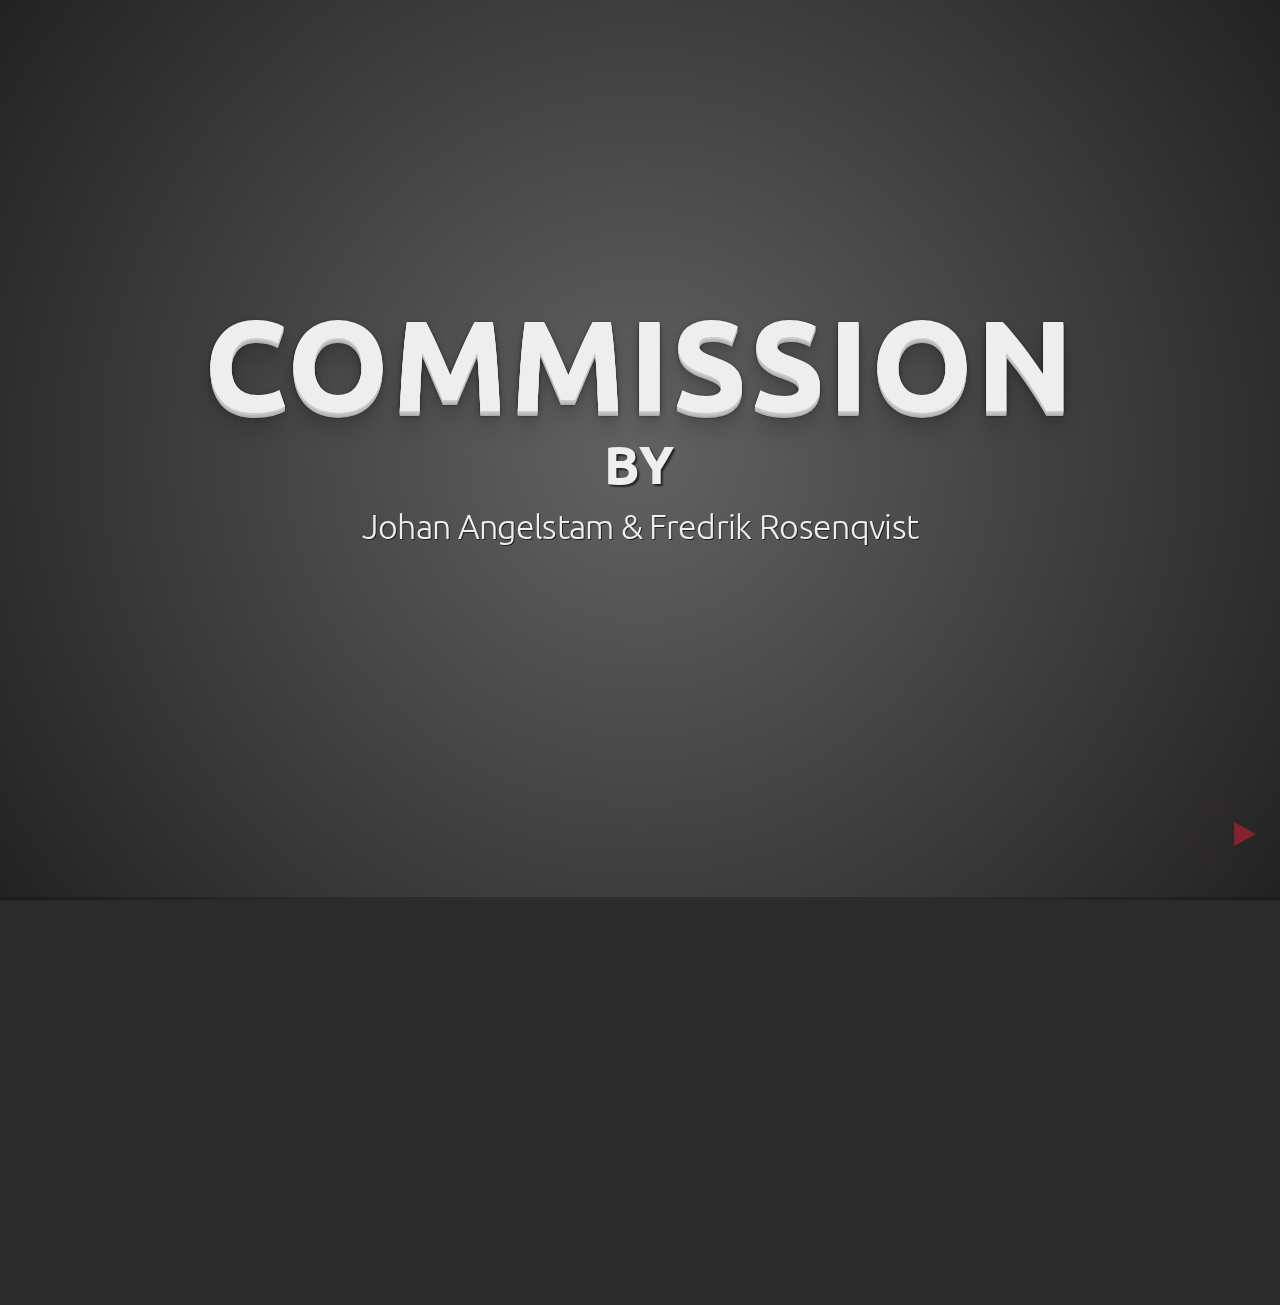
<file: index.html>
<!doctype html>
<html lang="en">

	<head>
		<meta charset="utf-8">

		<title>Commission</title>

		<meta name="description" content="A framework for easily creating beautiful presentations using HTML">
		<meta name="author" content="Johan Angelstam, Fredrik Rosenqvist">

		<meta name="apple-mobile-web-app-capable" content="yes" />
		<meta name="apple-mobile-web-app-status-bar-style" content="black-translucent" />

		<meta name="viewport" content="width=device-width, initial-scale=1.0, maximum-scale=1.0, user-scalable=no">

		<link rel="stylesheet" href="css/reveal.min.css">
		<link rel="stylesheet" href="css/theme/blood.css" id="theme">

		<!-- For syntax highlighting -->
		<link rel="stylesheet" href="lib/css/zenburn.css">

		<!-- If the query includes 'print-pdf', include the PDF print sheet -->
		<script>
			if( window.location.search.match( /print-pdf/gi ) ) {
				var link = document.createElement( 'link' );
				link.rel = 'stylesheet';
				link.type = 'text/css';
				link.href = 'css/print/pdf.css';
				document.getElementsByTagName( 'head' )[0].appendChild( link );
			}
		</script>
		<style type="text/css">
		.unstyle {
			border: 0px;
		}

		.reveal pre code {
			padding: 5px;
			overflow: auto;
			max-height: 600px;
			word-wrap: normal;
		}

		</style>

		<!--[if lt IE 9]>
		<script src="lib/js/html5shiv.js"></script>
		<![endif]-->
	</head>

	<body>

		<div class="reveal">

			<!-- Any section element inside of this container is displayed as a slide -->
			<div class="slides">
				<section>
					<h1>Commission</h1>
					<h3>by</h3>
					<p>Johan Angelstam &amp; Fredrik Rosenqvist</p>
				</section>
				<section>
					<h1>Our Testing tool</h1>
					<h2>Protractor</h2>
					<ul>
						<li><a href="https://github.com/angular/protractor">https://github.com/angular/protractor</a></li>
						<li>End to end testing</li>
						<li>Gray-box</li>
						<li>Test framework for AngularJS applications</li>
						<li>Built on top of Selenium WebDriverJS for controlling the browser</li>
						<li>Using the Jasmine framework for writing test cases</li>
						<li>Run tests in a real browser</li>
					</ul>
				</section>
				<section>
					<h1>Getting started</h1>
					<ul>
						<li>Install Node.JS</li>
						<li>
							Install Protractor <br />
							<pre><code class="bash">$ npm install -g protractor</code></pre>
						</li>
						<li>
							Download and start the Selenium server<br />
							<pre><code class="bash">$ webdriver-manager update
$ webdriver-manager start
</code></pre>
						</li>
					</ul>
				</section>
				<section>
					<h3>Configure the testing<br />environment</h3>
					<pre><code class="javascript">// myConf.js
exports.config = {
  seleniumAddress: 'http://localhost:4444/wd/hub',
  capabilities: { 'browserName': 'firefox' },
  specs: ['*Test.js']
}
</code></pre>
				</section>
			<section>
				<section>
					<h3>Example of test case</h3>
					<pre><code class="javascript">// loginTest.js
describe('basic test on website', function() {
  var angularPage = require('./AngularPage.js');

  beforeEach(function() {
    angularPage.navigate();
  })

  //Testing to log in
  it('should be able to log in', function() {

    var userNameField = element(by.model('loginUserForm.user'));
    userNameField.sendKeys('fredrik');

    var passwordField = element(by.model('loginUserForm.password'));
    passwordField.sendKeys('123');

    var loginButton = element(by.id('loginUserButton'));
    loginButton.click();

    var welcomeMessage = element(by.id('welcomeMessage'));
    expect(welcomeMessage.isDisplayed()).toEqual(true);
  });
});
</code></pre>
					
				</section>
				<section>
					<h2>Important parts</h2>
					<h3>Describe statement</h3>
					<pre><code class="javascript">describe('basic test on website', function() {
  						...
});
</code></pre>
		<h3>it statement</h3>
					<pre><code class="javascript">		.
					.
					.
 it('should be able to log in', function() {
	
	/*Things you would like to the browser to do*/
	
	var loginButton = element(by.id('loginUserButton'));
	loginButton.click();
   					
	expect(welcomeMessage.isDisplayed()).toEqual(true);
 });
</code></pre>
					</section>
			</section>
				<section>
					<h3>Run the tests</h3>
					<pre><code class="javascript">$ protractor tests/myConf.js
Using the selenium server at http://localhost:4444/wd/hub
...

Finished in 5.793 seconds
1 tests, 1 assertions, 0 failures
</code></pre>
				</section>
				<!--
				Application architecture
				-->
				<section>
					<section>
						<h1>Design</h1>
					</section>
					<section>
						<h2>Software structure</h2>
						<ul>
							<li>Web-application</li>
							<li>AngularJS
								<ul>
									<li>Relatively new</li>
									<li>First release 2010</li>
								</ul>
							</li>
							<li>MVC</li>
							<li>
								3 Modules
								<ul>
									<li>Login</li>
									<li>Orders</li>
									<li>Report</li>
								</ul>
							</li>
						</ul>
					</section>
					<section>
						<h2>Architecture</h2>
						<img height="700" src="img/architecture.png">
					</section>
					<section>
						<h2>System structure</h2>
						<img src="img/system-structure.png">
					</section>
					<section>
						<h2>System state diagram</h2>
						<img src="img/state-diagram.png">
					</section>
					<section>
						<h2>Used techniques</h2>
						<img src="img/zurb-foundation.png">
						<img src="img/angularjs-for-header-only.svg">
					</section>
					<section>
						<h1>DEMO</h1>
					</section>
				</section>
				<section>
					<h2>Thank you for your attention!</h2>
					<h1>Questions?</h1>
					<h3>Project page</h3>
					<a href="https://github.com/angelstam/SQAT-LAB3">https://github.com/angelstam/SQAT-LAB3</a>
				</section>
			</div>

		</div>

		<script src="lib/js/head.min.js"></script>
		<script src="js/reveal.min.js"></script>

		<script>

			// Full list of configuration options available here:
			// https://github.com/hakimel/reveal.js#configuration
			Reveal.initialize({
				controls: true,
				progress: true,
				history: true,
				center: true,

				theme: Reveal.getQueryHash().theme, // available themes are in /css/theme
				transition: Reveal.getQueryHash().transition || 'default', // default/cube/page/concave/zoom/linear/fade/none
				// The "normal" size of the presentation, aspect ratio will be preserved
				// when the presentation is scaled to fit different resolutions. Can be
				// specified using percentage units.
				width: 960,
				height: 900,

				// Factor of the display size that should remain empty around the content
				margin: 0.05,

				// Bounds for smallest/largest possible scale to apply to content
				minScale: 0.2,
				maxScale: 1.0,

				// Parallax scrolling
				// parallaxBackgroundImage: 'https://s3.amazonaws.com/hakim-static/reveal-js/reveal-parallax-1.jpg',
				// parallaxBackgroundSize: '2100px 900px',

				// Optional libraries used to extend on reveal.js
				dependencies: [
					{ src: 'lib/js/classList.js', condition: function() { return !document.body.classList; } },
					{ src: 'plugin/markdown/marked.js', condition: function() { return !!document.querySelector( '[data-markdown]' ); } },
					{ src: 'plugin/markdown/markdown.js', condition: function() { return !!document.querySelector( '[data-markdown]' ); } },
					{ src: 'plugin/highlight/highlight.js', async: true, callback: function() { hljs.initHighlightingOnLoad(); } },
					{ src: 'plugin/zoom-js/zoom.js', async: true, condition: function() { return !!document.body.classList; } },
					{ src: 'plugin/notes/notes.js', async: true, condition: function() { return !!document.body.classList; } }
				]
			});

		</script>

	</body>
</html>
</file>
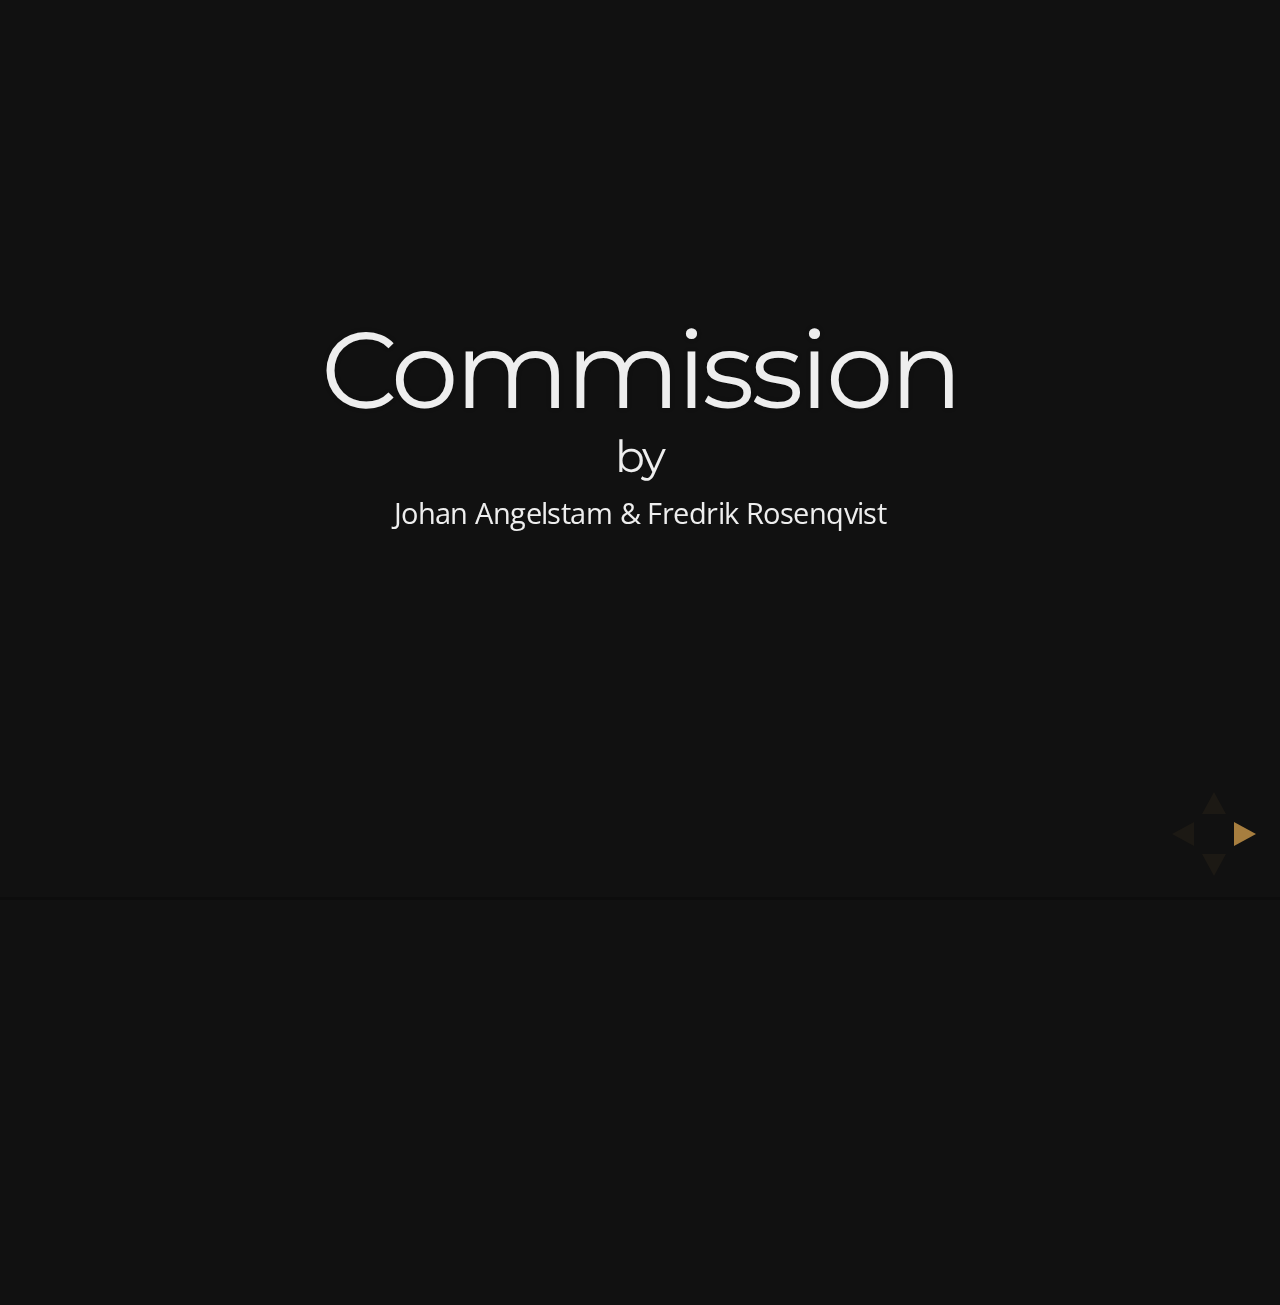
<file: doc/presentation/index.html>
<!doctype html>
<html lang="en">

	<head>
		<meta charset="utf-8">

		<title>Commission</title>

		<meta name="description" content="A framework for easily creating beautiful presentations using HTML">
		<meta name="author" content="Johan Angelstam, Fredrik Rosenqvist">

		<meta name="apple-mobile-web-app-capable" content="yes" />
		<meta name="apple-mobile-web-app-status-bar-style" content="black-translucent" />

		<meta name="viewport" content="width=device-width, initial-scale=1.0, maximum-scale=1.0, user-scalable=no">

		<link rel="stylesheet" href="css/reveal.min.css">
		<link rel="stylesheet" href="css/theme/night.css" id="theme">

		<!-- For syntax highlighting -->
		<link rel="stylesheet" href="lib/css/zenburn.css">

		<!-- If the query includes 'print-pdf', include the PDF print sheet -->
		<script>
			if( window.location.search.match( /print-pdf/gi ) ) {
				var link = document.createElement( 'link' );
				link.rel = 'stylesheet';
				link.type = 'text/css';
				link.href = 'css/print/pdf.css';
				document.getElementsByTagName( 'head' )[0].appendChild( link );
			}
		</script>
		<style type="text/css">
		.unstyle {
			border: 0px;
		}

		.reveal pre code {
			padding: 5px;
			overflow: auto;
			max-height: 600px;
			word-wrap: normal;
		}

		</style>

		<!--[if lt IE 9]>
		<script src="lib/js/html5shiv.js"></script>
		<![endif]-->
	</head>

	<body>

		<div class="reveal">

			<!-- Any section element inside of this container is displayed as a slide -->
			<div class="slides">
				<section>
					<h1>Commission</h1>
					<h3>by</h3>
					<p>Johan Angelstam &amp; Fredrik Rosenqvist</p>
				</section>
				<section>
					<h1>Our Testing tool</h1>
					<h2>Protractor</h2>
					<ul>
						<li><a href="https://github.com/angular/protractor">https://github.com/angular/protractor</a></li>
						<li>End to end testing</li>
						<li>Gray-box</li>
						<li>Test framework for AngularJS applications</li>
						<li>Built on top of Selenium WebDriverJS for controlling the browser</li>
						<li>Using the Jasmine framework for writing test cases</li>
						<li>Run tests in a real browser</li>
					</ul>
				</section>
				<section>
					<h1>Getting started</h1>
					<ul>
						<li>Install Node.JS</li>
						<li>
							Install Protractor <br />
							<pre><code class="bash">$ npm install -g protractor</code></pre>
						</li>
						<li>
							Download and start the Selenium server<br />
							<pre><code class="bash">$ webdriver-manager update
$ webdriver-manager start
</code></pre>
						</li>
					</ul>
				</section>
				<section>
					<h3>Configure the testing<br />environment</h3>
					<pre><code class="javascript">// myConf.js
exports.config = {
  seleniumAddress: 'http://localhost:4444/wd/hub',
  capabilities: { 'browserName': 'firefox' },
  specs: ['*Test.js']
}
</code></pre>
				</section>
			<section>
				<section>
					<h3>Example of test case</h3>
					<pre><code class="javascript">// loginTest.js
describe('basic test on website', function() {
  var angularPage = require('./AngularPage.js');

  beforeEach(function() {
    angularPage.navigate();
  })

  //Testing to log in
  it('should be able to log in', function() {

    var userNameField = element(by.model('loginUserForm.user'));
    userNameField.sendKeys('fredrik');

    var passwordField = element(by.model('loginUserForm.password'));
    passwordField.sendKeys('123');

    var loginButton = element(by.id('loginUserButton'));
    loginButton.click();

    var welcomeMessage = element(by.id('welcomeMessage'));
    expect(welcomeMessage.isDisplayed()).toEqual(true);
  });
});
</code></pre>
					
				</section>
				<section>
					<h2>Important parts</h2>
					<h3>Describe statement</h3>
					<pre><code class="javascript">describe('basic test on website', function() {
  						...
});
</code></pre>
		<h3>it statement</h3>
					<pre><code class="javascript">		.
					.
					.
 it('should be able to log in', function() {
	
	/*Things you would like to the browser to do*/
	
	var loginButton = element(by.id('loginUserButton'));
	loginButton.click();
   					
	expect(welcomeMessage.isDisplayed()).toEqual(true);
 });
</code></pre>
					</section>
			</section>
				<section>
					<h3>Run the tests</h3>
					<pre><code class="javascript">$ protractor tests/myConf.js
Using the selenium server at http://localhost:4444/wd/hub
...

Finished in 5.793 seconds
1 tests, 1 assertions, 0 failures
</code></pre>
				</section>
				<!--
				Application architecture
				-->
				<section>
					<section>
						<h1>Design</h1>
					</section>
					<section>
						<h2>Software structure</h2>
						<ul>
							<li>Web-application</li>
							<li>AngularJS
								<ul>
									<li>Relatively new</li>
									<li>First release 2010</li>
								</ul>
							</li>
							<li>MVC</li>
							<li>
								3 Modules
								<ul>
									<li>Login</li>
									<li>Orders</li>
									<li>Report</li>
								</ul>
							</li>
						</ul>
					</section>
					<section>
						<h2>Architecture</h2>
						<img height="700" src="img/architecture.png">
					</section>
					<section>
						<h2>System structure</h2>
						<img src="img/system-structure.png">
					</section>
					<section>
						<h2>System state diagram</h2>
						<img src="img/state-diagram.png">
					</section>
					<section>
						<h2>Used techniques</h2>
						<img src="img/zurb-foundation.png">
						<img src="img/angularjs-for-header-only.svg">
					</section>
					<section>
						<h1>DEMO</h1>
					</section>
				</section>
				<section>
					<h2>Thank you for your attention!</h2>
					<h1>Questions?</h1>
					<h3>Project page</h3>
					<a href="https://github.com/angelstam/SQAT-LAB3">https://github.com/angelstam/SQAT-LAB3</a>
				</section>
			</div>

		</div>

		<script src="lib/js/head.min.js"></script>
		<script src="js/reveal.min.js"></script>

		<script>

			// Full list of configuration options available here:
			// https://github.com/hakimel/reveal.js#configuration
			Reveal.initialize({
				controls: true,
				progress: true,
				history: true,
				center: true,

				theme: Reveal.getQueryHash().theme, // available themes are in /css/theme
				transition: Reveal.getQueryHash().transition || 'default', // default/cube/page/concave/zoom/linear/fade/none
				// The "normal" size of the presentation, aspect ratio will be preserved
				// when the presentation is scaled to fit different resolutions. Can be
				// specified using percentage units.
				width: 960,
				height: 900,

				// Factor of the display size that should remain empty around the content
				margin: 0.05,

				// Bounds for smallest/largest possible scale to apply to content
				minScale: 0.2,
				maxScale: 1.0,

				// Parallax scrolling
				// parallaxBackgroundImage: 'https://s3.amazonaws.com/hakim-static/reveal-js/reveal-parallax-1.jpg',
				// parallaxBackgroundSize: '2100px 900px',

				// Optional libraries used to extend on reveal.js
				dependencies: [
					{ src: 'lib/js/classList.js', condition: function() { return !document.body.classList; } },
					{ src: 'plugin/markdown/marked.js', condition: function() { return !!document.querySelector( '[data-markdown]' ); } },
					{ src: 'plugin/markdown/markdown.js', condition: function() { return !!document.querySelector( '[data-markdown]' ); } },
					{ src: 'plugin/highlight/highlight.js', async: true, callback: function() { hljs.initHighlightingOnLoad(); } },
					{ src: 'plugin/zoom-js/zoom.js', async: true, condition: function() { return !!document.body.classList; } },
					{ src: 'plugin/notes/notes.js', async: true, condition: function() { return !!document.body.classList; } }
				]
			});

		</script>

	</body>
</html>
</file>
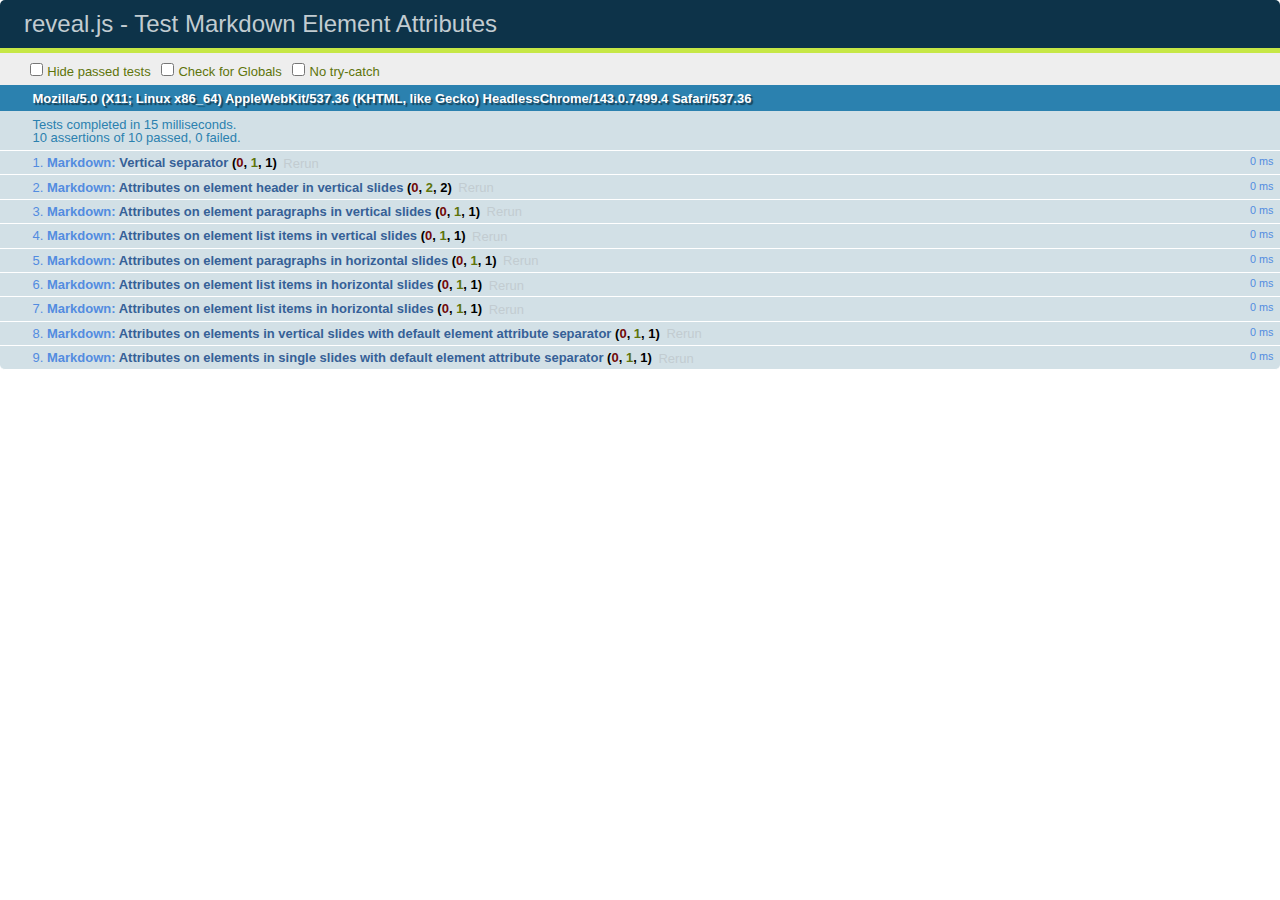
<file: test/test-markdown-element-attributes.html>
<!doctype html>
<html lang="en">

	<head>
		<meta charset="utf-8">

		<title>reveal.js - Test Markdown Element Attributes</title>

		<link rel="stylesheet" href="../css/reveal.min.css">
		<link rel="stylesheet" href="qunit-1.12.0.css">
	</head>

	<body style="overflow: auto;">

		<div id="qunit"></div>
		<div id="qunit-fixture"></div>

		<div class="reveal" style="display: none;">

			<div class="slides">

				<!-- <section data-markdown="example.md" data-separator="^\n\n\n" data-vertical="^\n\n"></section> -->

				<!-- Slides are separated by newline + three dashes + newline, vertical slides identical but two dashes -->
				<section data-markdown data-separator="^\n---\n$" data-vertical="^\n--\n$" data-element-attributes="{_\s*?([^}]+?)}">>
					<script type="text/template">
						## Slide 1.1
						<!-- {_class="fragment fade-out" data-fragment-index="1"} -->

						--

						## Slide 1.2
						<!-- {_class="fragment shrink"} -->

						Paragraph 1
						<!-- {_class="fragment grow"} -->

						Paragraph 2
						<!-- {_class="fragment grow"} -->

						- list item 1 <!-- {_class="fragment roll-in"} -->
						- list item 2 <!-- {_class="fragment roll-in"} -->
						- list item 3 <!-- {_class="fragment roll-in"} -->


						---

						## Slide 2


						Paragraph 1.2  
						multi-line <!-- {_class="fragment highlight-red"} -->

						Paragraph 2.2 <!-- {_class="fragment highlight-red"} -->

						Paragraph 2.3 <!-- {_class="fragment highlight-red"} -->

						Paragraph 2.4 <!-- {_class="fragment highlight-red"} -->

						- list item 1 <!-- {_class="fragment highlight-green"} -->
						- list item 2<!-- {_class="fragment highlight-green"} -->
						- list item 3<!-- {_class="fragment highlight-green"} -->
						- list item 4
						<!-- {_class="fragment highlight-green"} -->
						- list item 5<!-- {_class="fragment highlight-green"} -->

						Test

						![Example Picture](examples/assets/image2.png)
						<!-- {_class="reveal stretch"} -->

					</script>
				</section>



				<section 	data-markdown data-separator="^\n\n\n"
									data-vertical="^\n\n"
									data-notes="^Note:"
									data-charset="utf-8">
					<script type="text/template">
						# Test attributes in Markdown with default separator
						## Slide 1 Def <!-- .element: class="fragment highlight-red" data-fragment-index="1" -->


						## Slide 2 Def
						<!-- .element: class="fragment highlight-red" -->

					</script>
				</section>

				<section data-markdown>
				  <script type="text/template">
					## Hello world
					A paragraph
					<!-- .element: class="fragment highlight-blue" -->
				  </script>
				</section>

				<section data-markdown>
				  <script type="text/template">
					## Hello world

					Multiple  
					Line
					<!-- .element: class="fragment highlight-blue" -->
				  </script>
				</section>

				<section data-markdown>
				  <script type="text/template">
					## Hello world

					Test<!-- .element: class="fragment highlight-blue" -->

					More Test
				  </script>
				</section>


			</div>

		</div>

		<script src="../lib/js/head.min.js"></script>
		<script src="../js/reveal.min.js"></script>
		<script src="../plugin/markdown/marked.js"></script>
		<script src="../plugin/markdown/markdown.js"></script>
		<script src="qunit-1.12.0.js"></script>

		<script src="test-markdown-element-attributes.js"></script>

	</body>
</html>
</file>
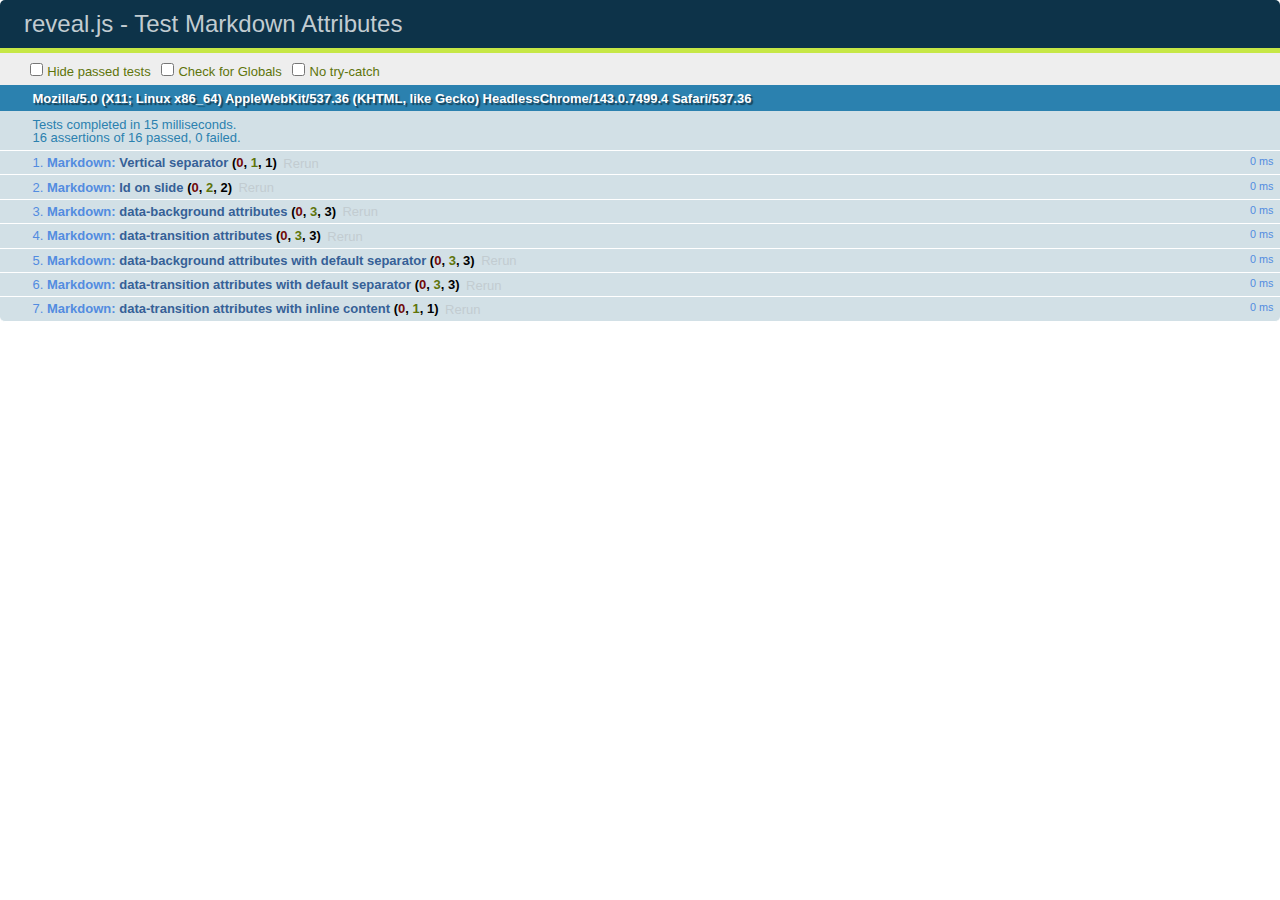
<file: test/test-markdown-slide-attributes.html>
<!doctype html>
<html lang="en">

	<head>
		<meta charset="utf-8">

		<title>reveal.js - Test Markdown Attributes</title>

		<link rel="stylesheet" href="../css/reveal.min.css">
		<link rel="stylesheet" href="qunit-1.12.0.css">
	</head>

	<body style="overflow: auto;">

		<div id="qunit"></div>
		<div id="qunit-fixture"></div>

		<div class="reveal" style="display: none;">

			<div class="slides">

				<!-- <section data-markdown="example.md" data-separator="^\n\n\n" data-vertical="^\n\n"></section> -->

				<!-- Slides are separated by three lines, vertical slides by two lines, attributes are one any line starting with (spaces and) two dashes -->
				<section 	data-markdown data-separator="^\n\n\n"
									data-vertical="^\n\n"
									data-notes="^Note:"
									data-attributes="--\s(.*?)$"
									data-charset="utf-8">
					<script type="text/template">
						# Test attributes in Markdown
						## Slide 1



						## Slide 2
						<!-- -- id="slide2" data-transition="zoom" data-background="#A0C66B" -->


						## Slide 2.1
						<!-- -- data-background="#ff0000" data-transition="fade" -->


						## Slide 2.2
						[Link to Slide2](#/slide2)



						## Slide 3
						<!-- -- data-transition="zoom" data-background="#C6916B" -->



						## Slide 4
					</script>
				</section>

				<section 	data-markdown data-separator="^\n\n\n"
									data-vertical="^\n\n"
									data-notes="^Note:"
									data-charset="utf-8">
					<script type="text/template">
						# Test attributes in Markdown with default separator
						## Slide 1 Def



						## Slide 2 Def
						<!-- .slide: id="slide2def" data-transition="concave" data-background="#A7C66B" -->


						## Slide 2.1 Def
						<!-- .slide: data-background="#f70000" data-transition="page" -->


						## Slide 2.2 Def
						[Link to Slide2](#/slide2def)



						## Slide 3 Def
						<!-- .slide: data-transition="concave" data-background="#C7916B" -->



						## Slide 4
					</script>
				</section>

				<section data-markdown>
					<script type="text/template">
						<!-- .slide: data-background="#ff0000" -->
						## Hello world
					</script>
				</section>

				<section data-markdown>
					<script type="text/template">
						## Hello world
						<!-- .slide: data-background="#ff0000" -->
					</script>
				</section>

				<section data-markdown>
					<script type="text/template">
						## Hello world

						Test
						<!-- .slide: data-background="#ff0000" -->

						More Test
					</script>
				</section>

			</div>

		</div>

		<script src="../lib/js/head.min.js"></script>
		<script src="../js/reveal.min.js"></script>
		<script src="../plugin/markdown/marked.js"></script>
		<script src="../plugin/markdown/markdown.js"></script>
		<script src="qunit-1.12.0.js"></script>

		<script src="test-markdown-slide-attributes.js"></script>

	</body>
</html>
</file>
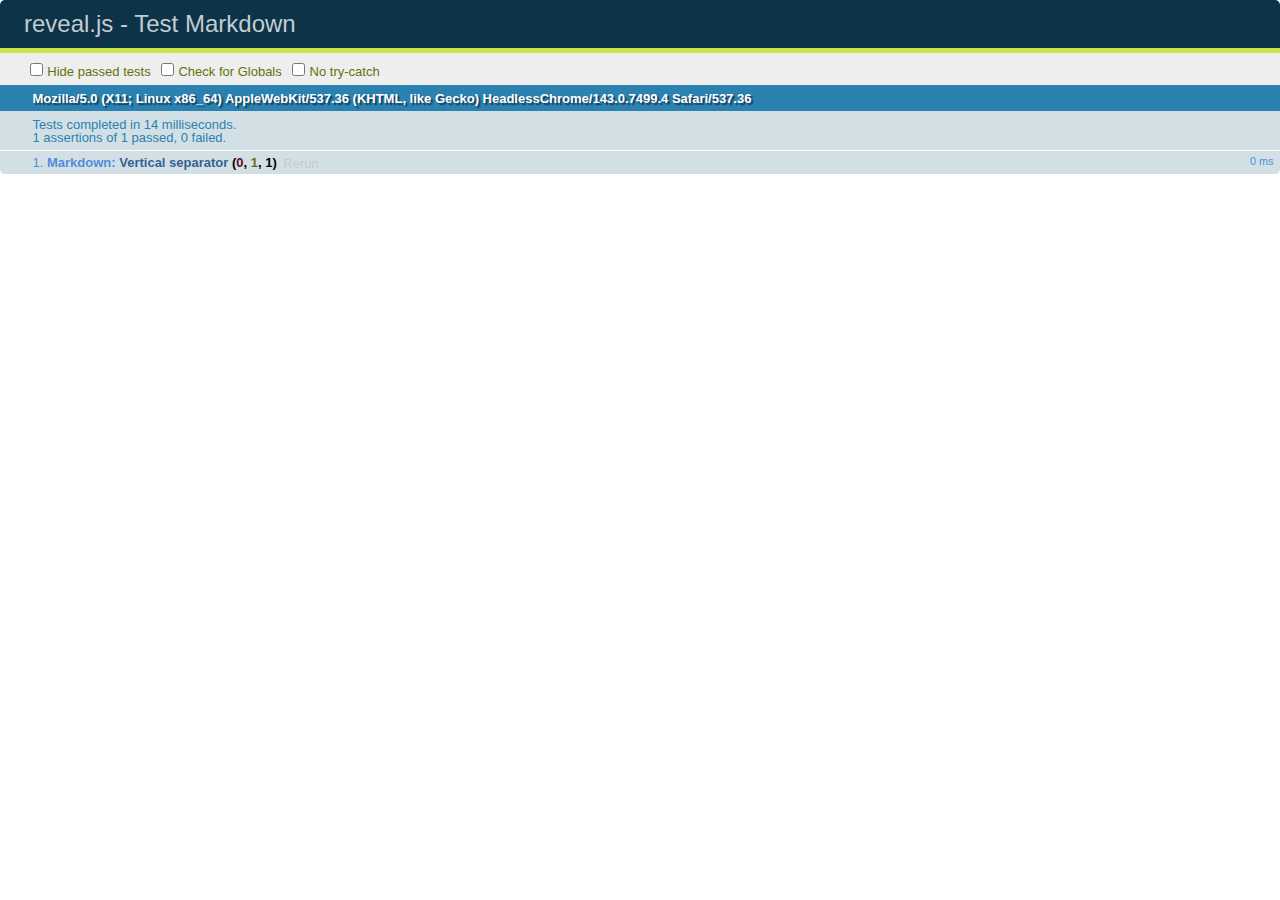
<file: test/test-markdown.html>
<!doctype html>
<html lang="en">

	<head>
		<meta charset="utf-8">

		<title>reveal.js - Test Markdown</title>

		<link rel="stylesheet" href="../css/reveal.min.css">
		<link rel="stylesheet" href="qunit-1.12.0.css">
	</head>

	<body style="overflow: auto;">

		<div id="qunit"></div>
  		<div id="qunit-fixture"></div>

		<div class="reveal" style="display: none;">

			<div class="slides">

				<!-- <section data-markdown="example.md" data-separator="^\n\n\n" data-vertical="^\n\n"></section> -->

				<!-- Slides are separated by newline + three dashes + newline, vertical slides identical but two dashes -->
				<section data-markdown data-separator="^\n---\n$" data-vertical="^\n--\n$">
					<script type="text/template">
						## Slide 1.1

						--

						## Slide 1.2

						---

						## Slide 2
					</script>
				</section>

			</div>

		</div>

		<script src="../lib/js/head.min.js"></script>
		<script src="../js/reveal.min.js"></script>
		<script src="../plugin/markdown/marked.js"></script>
		<script src="../plugin/markdown/markdown.js"></script>
		<script src="qunit-1.12.0.js"></script>

		<script src="test-markdown.js"></script>

	</body>
</html>
</file>
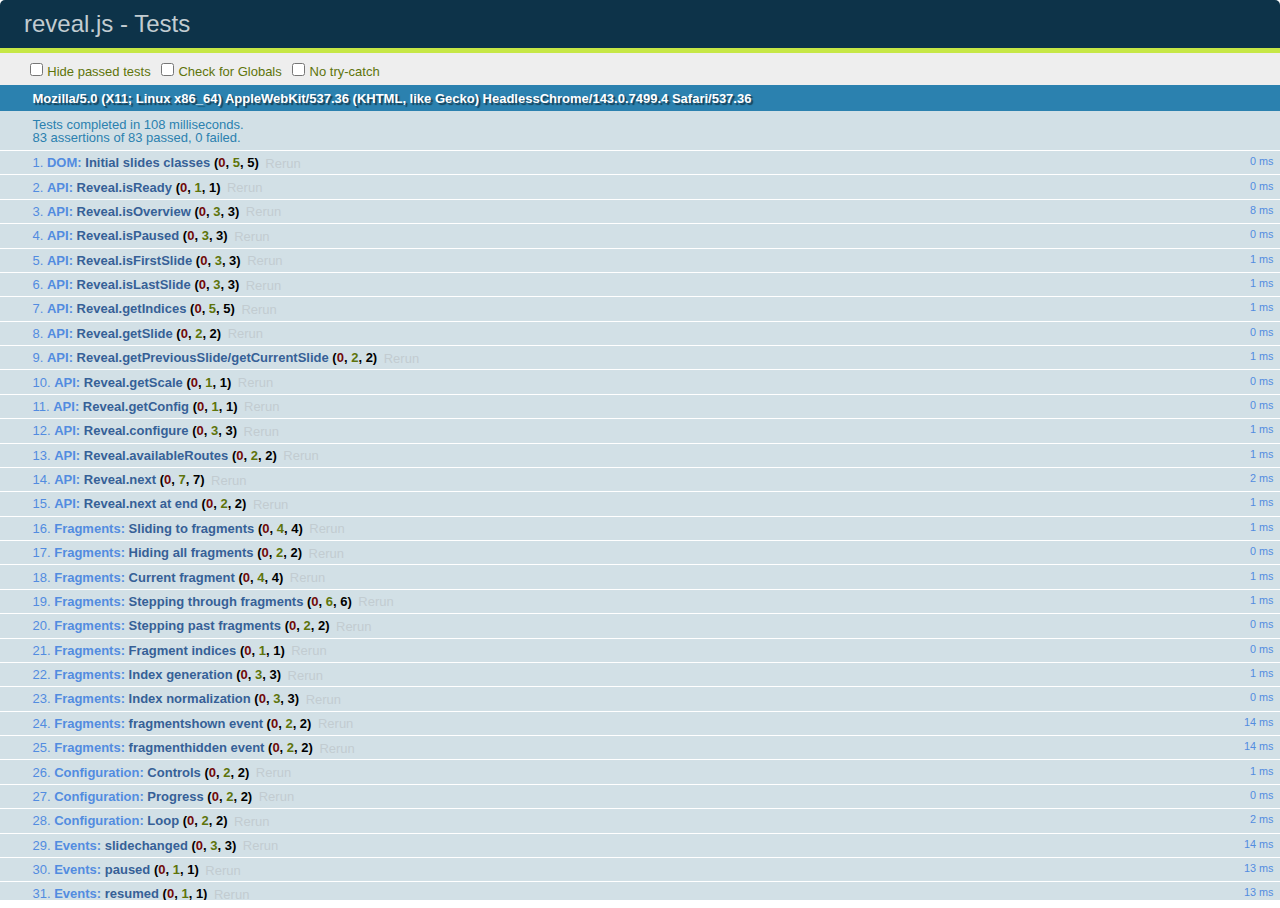
<file: test/test.html>
<!doctype html>
<html lang="en">

	<head>
		<meta charset="utf-8">

		<title>reveal.js - Tests</title>

		<link rel="stylesheet" href="../css/reveal.min.css">
		<link rel="stylesheet" href="qunit-1.12.0.css">
	</head>

	<body style="overflow: auto;">

		<div id="qunit"></div>
  		<div id="qunit-fixture"></div>

		<div class="reveal" style="display: none;">

			<div class="slides">

				<section>
					<h1>1</h1>
				</section>

				<section>
					<section>
						<h1>2.1</h1>
					</section>
					<section>
						<h1>2.2</h1>
					</section>
					<section>
						<h1>2.3</h1>
					</section>
				</section>

				<section id="fragment-slides">
					<section>
						<h1>3.1</h1>
						<ul>
							<li class="fragment">4.1</li>
							<li class="fragment">4.2</li>
							<li class="fragment">4.3</li>
						</ul>
					</section>

					<section>
						<h1>3.2</h1>
						<ul>
							<li class="fragment" data-fragment-index="0">4.1</li>
							<li class="fragment" data-fragment-index="0">4.2</li>
						</ul>
					</section>

					<section>
						<h1>3.3</h1>
						<ul>
							<li class="fragment" data-fragment-index="1">3.3.1</li>
							<li class="fragment" data-fragment-index="4">3.3.2</li>
							<li class="fragment" data-fragment-index="4">3.3.3</li>
						</ul>
					</section>
				</section>

				<section>
					<h1>4</h1>
				</section>

			</div>

		</div>

		<script src="../lib/js/head.min.js"></script>
		<script src="../js/reveal.min.js"></script>
		<script src="qunit-1.12.0.js"></script>

		<script src="test.js"></script>

	</body>
</html>
</file>
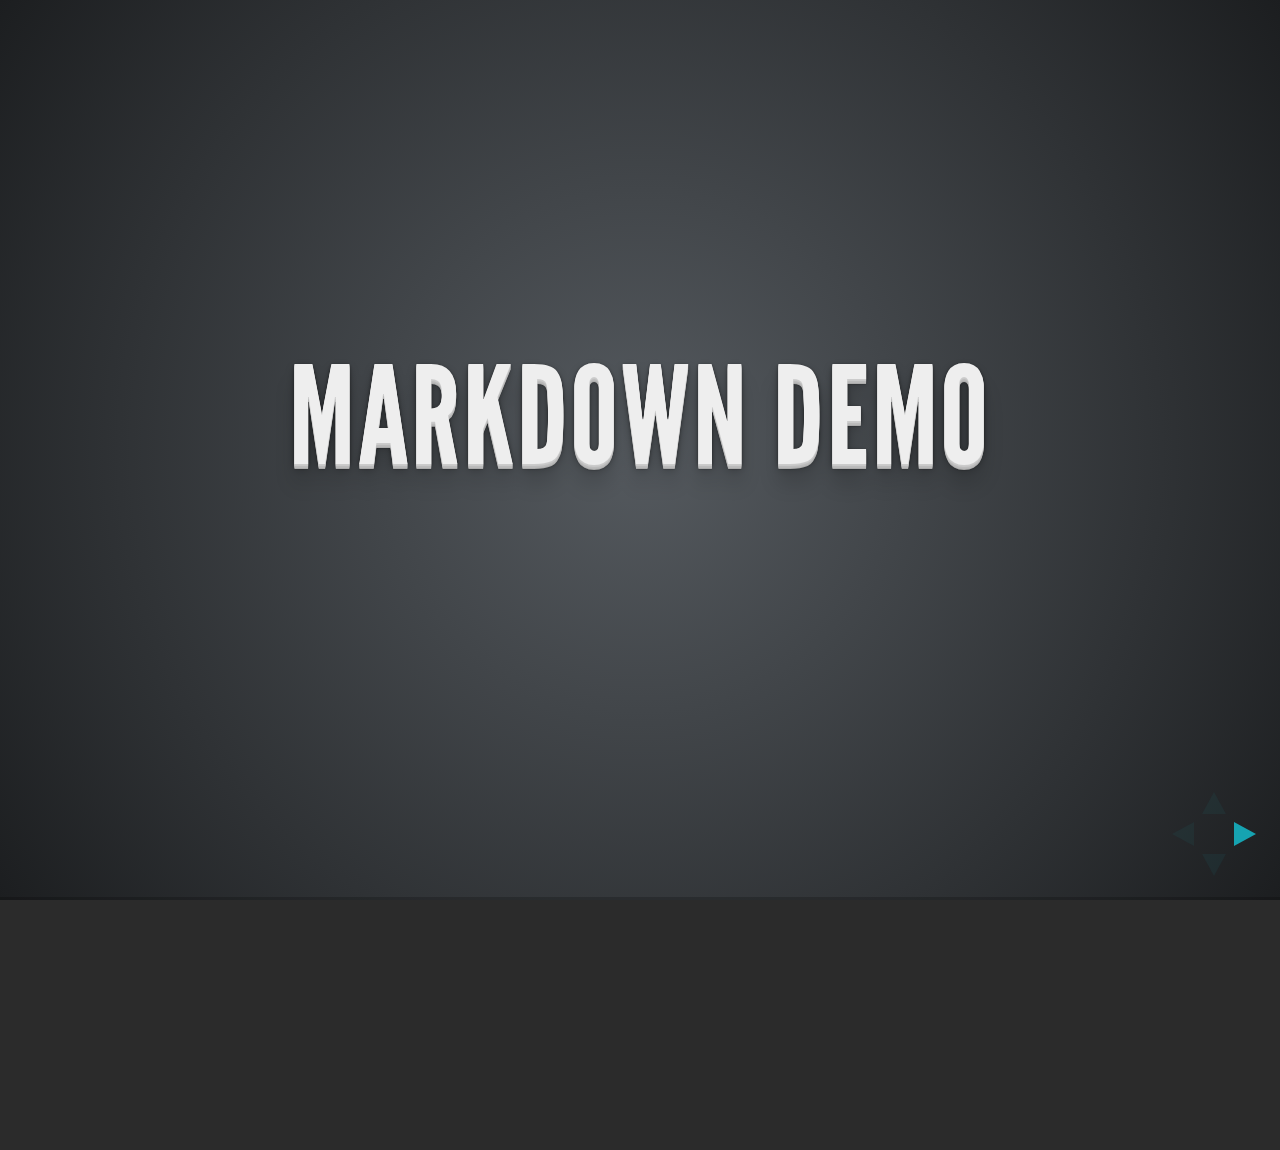
<file: plugin/markdown/example.html>
<!doctype html>
<html lang="en">

	<head>
		<meta charset="utf-8">

		<title>reveal.js - Markdown Demo</title>

		<link rel="stylesheet" href="../../css/reveal.css">
		<link rel="stylesheet" href="../../css/theme/default.css" id="theme">

        <link rel="stylesheet" href="../../lib/css/zenburn.css">
	</head>

	<body>

		<div class="reveal">

			<div class="slides">

                <!-- Use external markdown resource, separate slides by three newlines; vertical slides by two newlines -->
                <section data-markdown="example.md" data-separator="^\n\n\n" data-vertical="^\n\n"></section>

                <!-- Slides are separated by three dashes (quick 'n dirty regular expression) -->
                <section data-markdown data-separator="---">
                    <script type="text/template">
                        ## Demo 1
                        Slide 1
                        ---
                        ## Demo 1
                        Slide 2
                        ---
                        ## Demo 1
                        Slide 3
                    </script>
                </section>

                <!-- Slides are separated by newline + three dashes + newline, vertical slides identical but two dashes -->
                <section data-markdown data-separator="^\n---\n$" data-vertical="^\n--\n$">
                    <script type="text/template">
                        ## Demo 2
                        Slide 1.1

                        --

                        ## Demo 2
                        Slide 1.2

                        ---

                        ## Demo 2
                        Slide 2
                    </script>
                </section>

                <!-- No "extra" slides, since there are no separators defined (so they'll become horizontal rulers) -->
                <section data-markdown>
                    <script type="text/template">
                        A

                        ---

                        B

                        ---

                        C
                    </script>
                </section>

                <!-- Slide attributes -->
                <section data-markdown>
                    <script type="text/template">
                        <!-- .slide: data-background="#000000" -->
                        ## Slide attributes
                    </script>
                </section>

                <!-- Element attributes -->
                <section data-markdown>
                    <script type="text/template">
                        ## Element attributes
                        - Item 1 <!-- .element: class="fragment" data-fragment-index="2" -->
                        - Item 2 <!-- .element: class="fragment" data-fragment-index="1" -->
                    </script>
                </section>

                <!-- Code -->
                <section data-markdown>
                    <script type="text/template">
                        ```php
                        public function foo()
                        {
                            $foo = array(
                                'bar' => 'bar'
                            )
                        }
                        ```
                    </script>
                </section>

            </div>
		</div>

		<script src="../../lib/js/head.min.js"></script>
		<script src="../../js/reveal.js"></script>

		<script>

			Reveal.initialize({
				controls: true,
				progress: true,
				history: true,
				center: true,

				// Optional libraries used to extend on reveal.js
				dependencies: [
					{ src: '../../lib/js/classList.js', condition: function() { return !document.body.classList; } },
					{ src: 'marked.js', condition: function() { return !!document.querySelector( '[data-markdown]' ); } },
                    { src: 'markdown.js', condition: function() { return !!document.querySelector( '[data-markdown]' ); } },
                    { src: '../highlight/highlight.js', async: true, callback: function() { hljs.initHighlightingOnLoad(); } },
					{ src: '../notes/notes.js' }
				]
			});

		</script>

	</body>
</html>
</file>
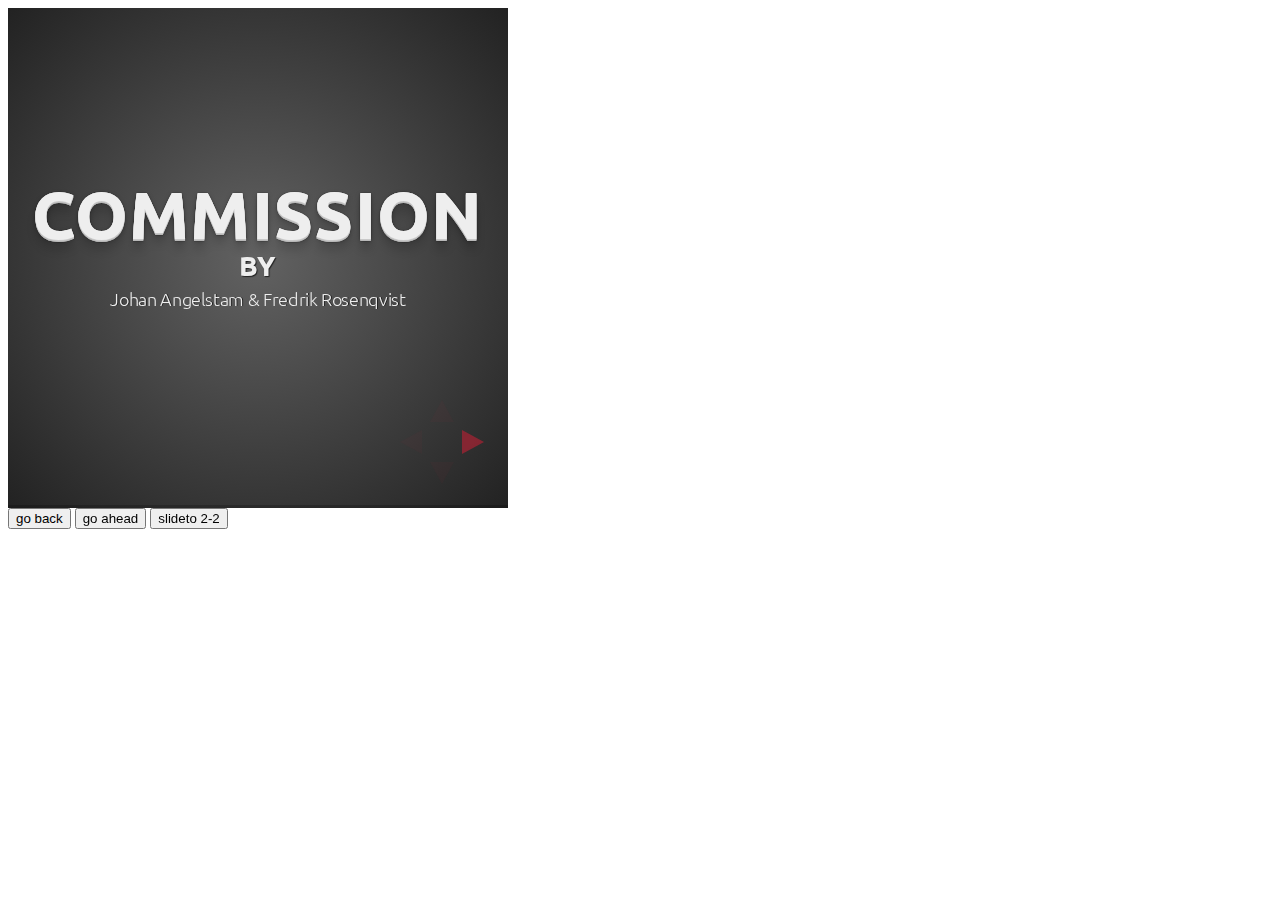
<file: plugin/postmessage/example.html>
<html>
	<body>

		<iframe id="reveal" src="../../index.html" style="border: 0;" width="500" height="500"></iframe>

		<div>
			<input id="back" type="button" value="go back"/>
			<input id="ahead" type="button" value="go ahead"/>
			<input id="slideto" type="button" value="slideto 2-2"/>
		</div>

		<script>

			(function (){

				var back = document.getElementById( 'back' ),
						ahead = document.getElementById( 'ahead' ),
						slideto = document.getElementById( 'slideto' ),
						reveal =  window.frames[0];

					back.addEventListener( 'click', function () {
						
					reveal.postMessage( JSON.stringify({method: 'prev', args: []}), '*' );
				}, false );

				ahead.addEventListener( 'click', function (){
					reveal.postMessage( JSON.stringify({method: 'next', args: []}), '*' );
				}, false );

				slideto.addEventListener( 'click', function (){
					reveal.postMessage( JSON.stringify({method: 'slide', args: [2,2]}), '*' );
				}, false );

			}());

		</script>

	</body>
</html>
</file>
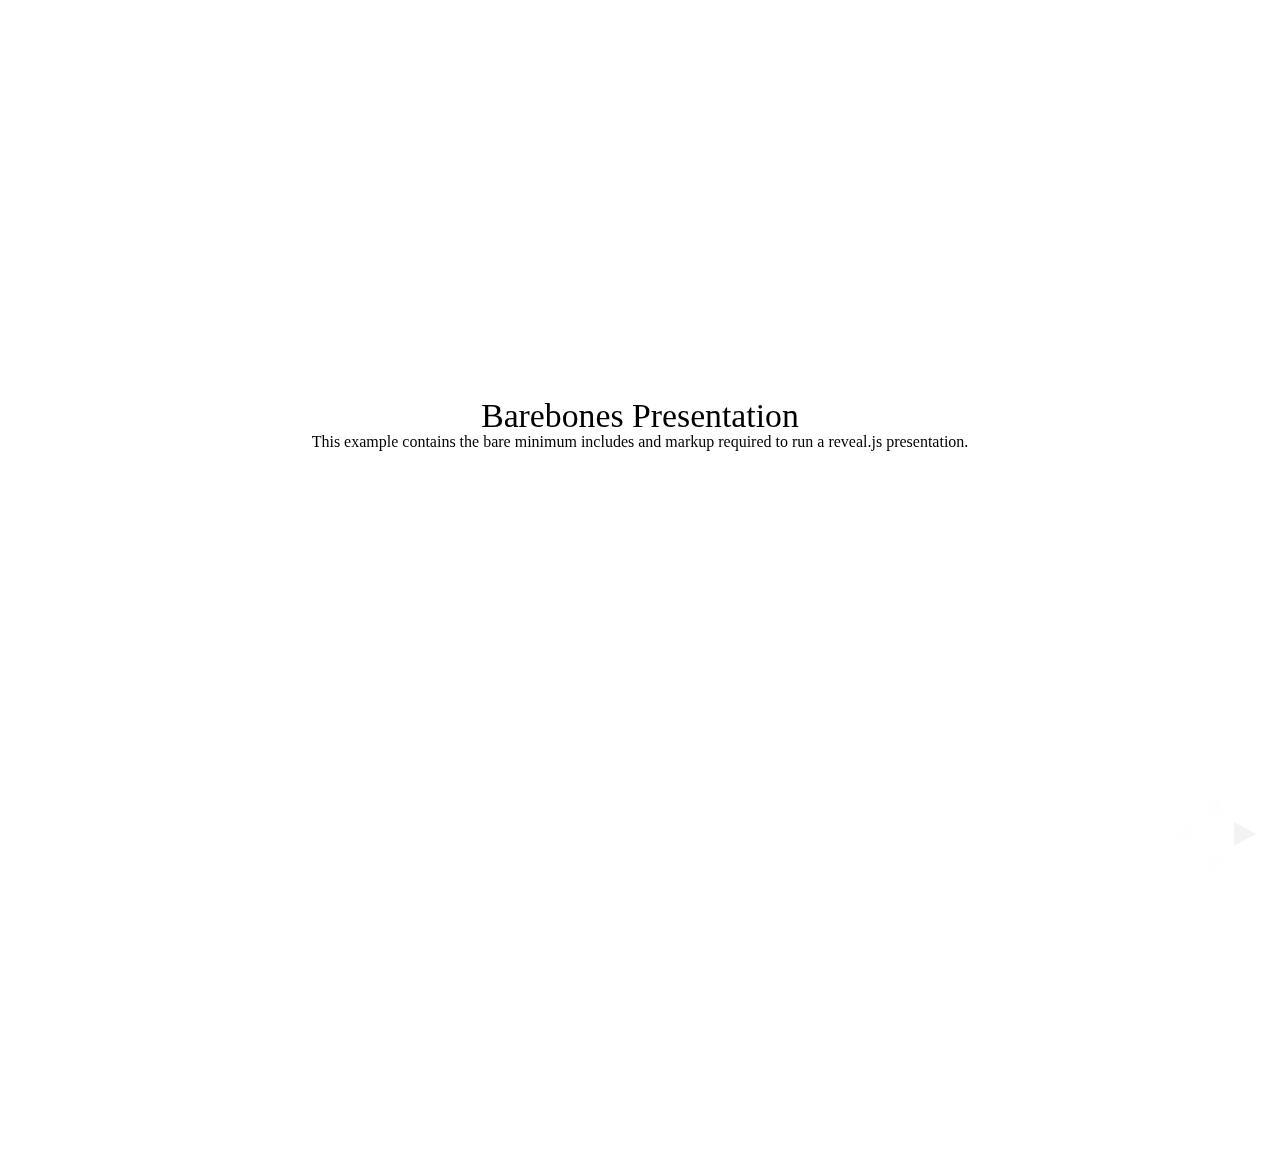
<file: test/examples/barebones.html>
<!doctype html>
<html lang="en">

	<head>
		<meta charset="utf-8">

		<title>reveal.js - Barebones</title>

		<link rel="stylesheet" href="../../css/reveal.min.css">
	</head>

	<body>

		<div class="reveal">

			<div class="slides">

				<section>
					<h2>Barebones Presentation</h2>
					<p>This example contains the bare minimum includes and markup required to run a reveal.js presentation.</p>
				</section>

				<section>
					<h2>No Theme</h2>
					<p>There's no theme included, so it will fall back on browser defaults.</p>
				</section>

			</div>

		</div>

		<script src="../../js/reveal.min.js"></script>

		<script>

			Reveal.initialize();

		</script>

	</body>
</html>
</file>
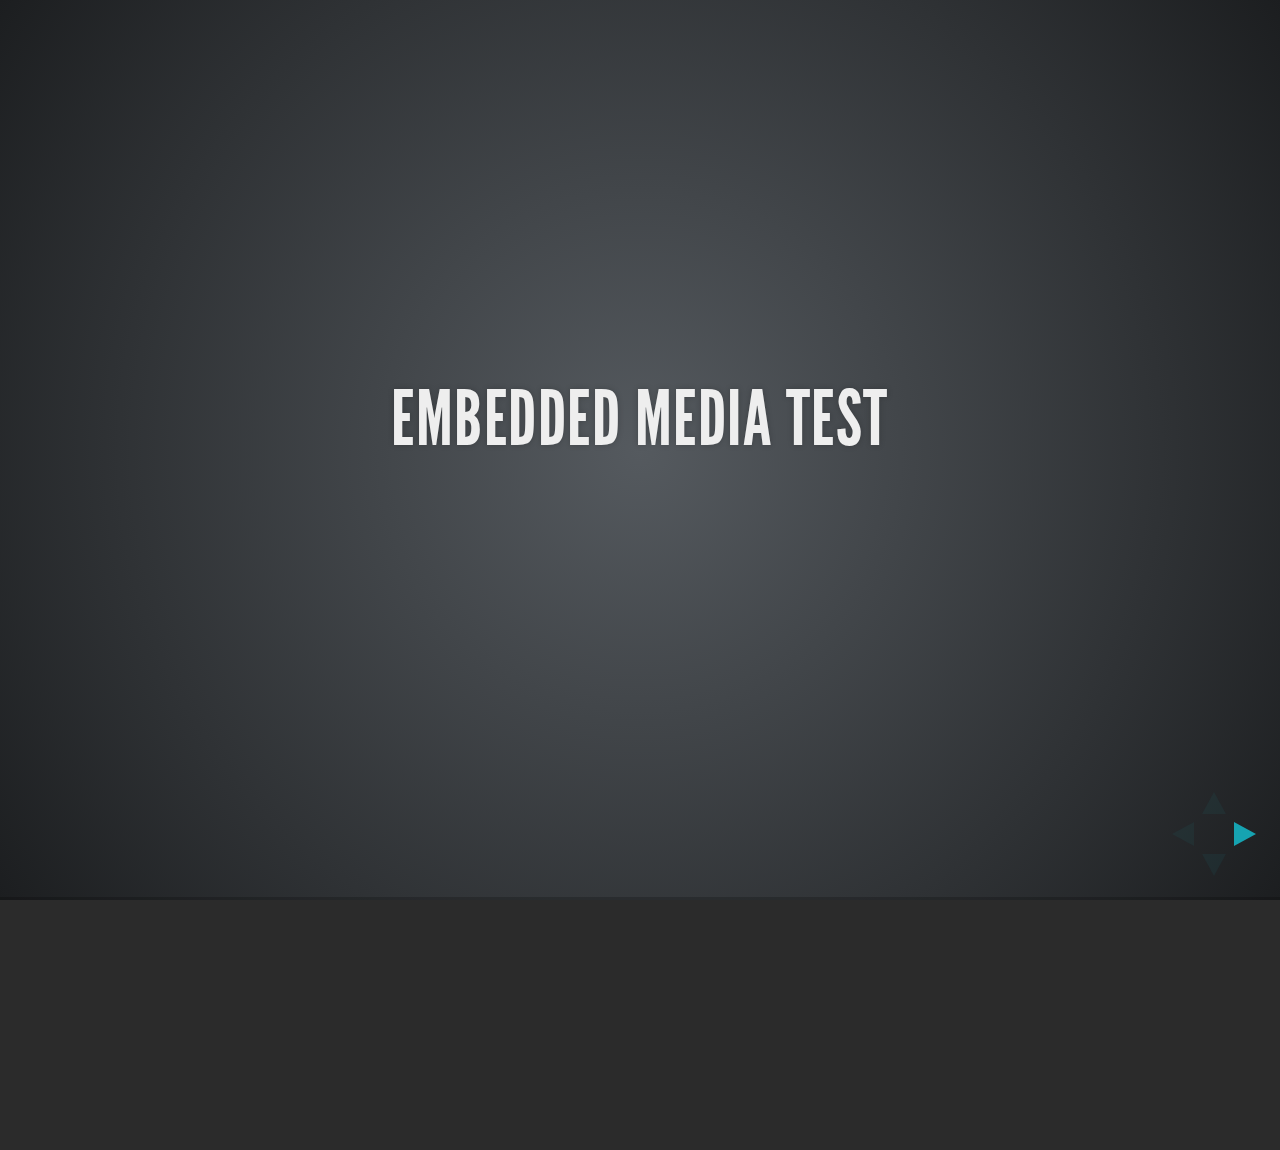
<file: test/examples/embedded-media.html>
<!doctype html>
<html lang="en">

	<head>
		<meta charset="utf-8">

		<title>reveal.js - Embedded Media</title>

		<meta name="viewport" content="width=device-width, initial-scale=1.0, maximum-scale=1.0, user-scalable=no">

		<link rel="stylesheet" href="../../css/reveal.min.css">
		<link rel="stylesheet" href="../../css/theme/default.css" id="theme">
	</head>

	<body>

		<div class="reveal">

			<div class="slides">

				<section>
					<h2>Embedded Media Test</h2>
				</section>

				<section>
					<iframe data-autoplay width="420" height="345" src="http://www.youtube.com/embed/l3RQZ4mcr1c"></iframe>
				</section>

				<section>
					<h2>Empty Slide</h2>
				</section>

			</div>

		</div>

		<script src="../../lib/js/head.min.js"></script>
		<script src="../../js/reveal.min.js"></script>

		<script>

			Reveal.initialize({
				transition: 'linear'
			});

		</script>

	</body>
</html>
</file>
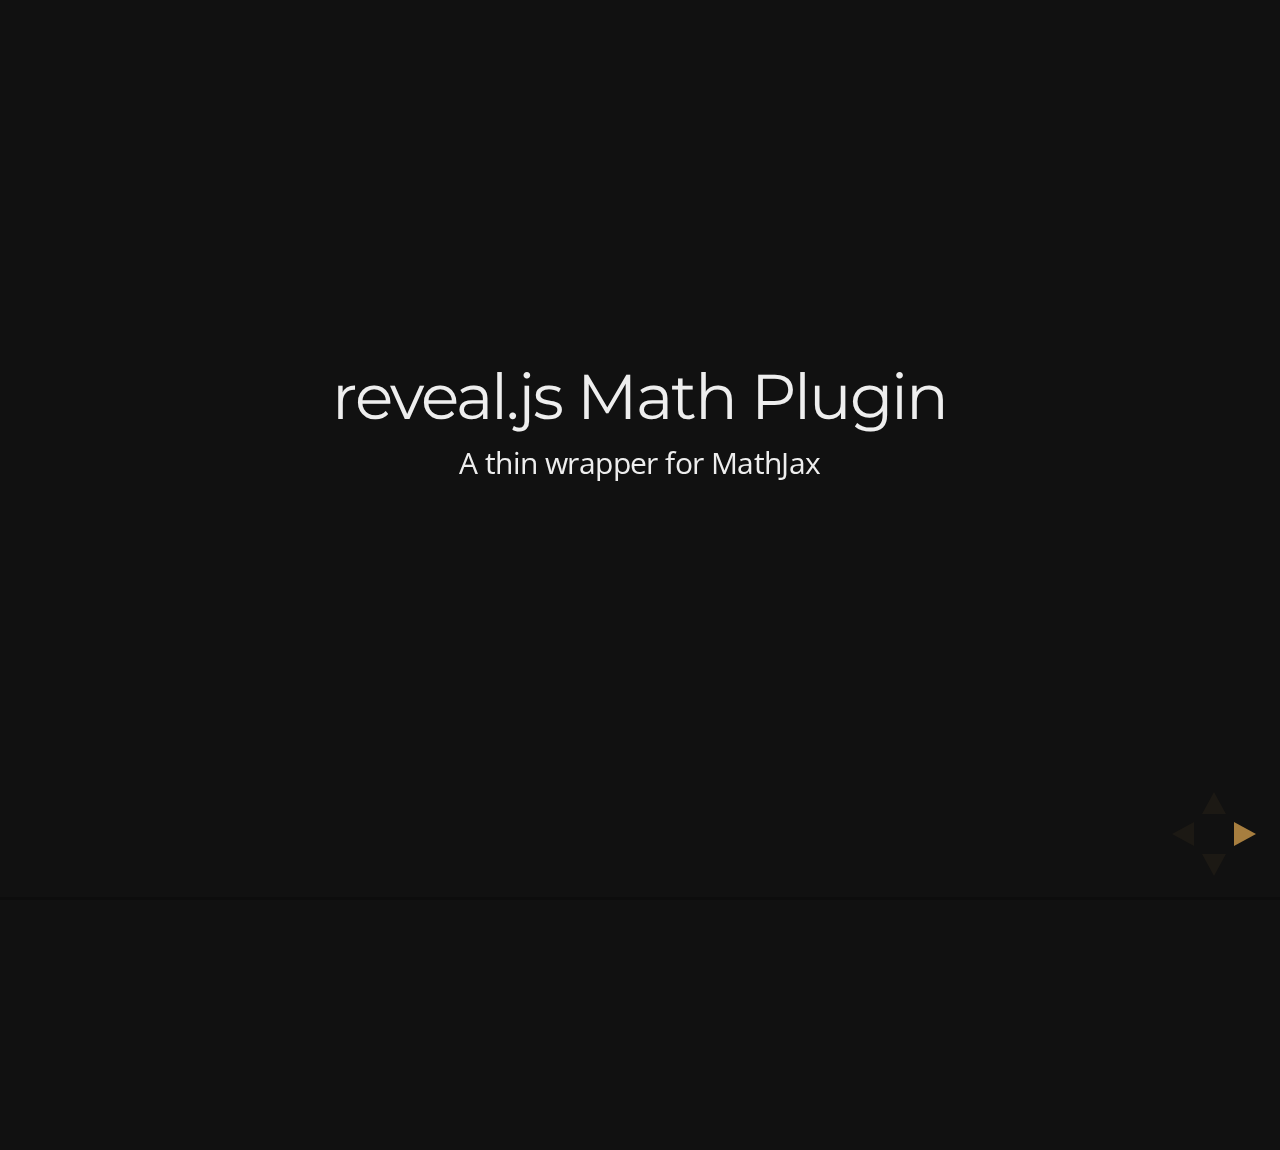
<file: test/examples/math.html>
<!doctype html>
<html lang="en">

	<head>
		<meta charset="utf-8">

		<title>reveal.js - Math Plugin</title>

		<meta name="viewport" content="width=device-width, initial-scale=1.0, maximum-scale=1.0, user-scalable=no">

		<link rel="stylesheet" href="../../css/reveal.min.css">
		<link rel="stylesheet" href="../../css/theme/night.css" id="theme">
	</head>

	<body>

		<div class="reveal">

			<div class="slides">

				<section>
					<h2>reveal.js Math Plugin</h2>
					<p>A thin wrapper for MathJax</p>
				</section>

				<section>
					<h3>The Lorenz Equations</h3>

					\[\begin{aligned}
					\dot{x} &amp; = \sigma(y-x) \\
					\dot{y} &amp; = \rho x - y - xz \\
					\dot{z} &amp; = -\beta z + xy
					\end{aligned} \]
				</section>

				<section>
					<h3>The Cauchy-Schwarz Inequality</h3>

					<script type="math/tex; mode=display">
						\left( \sum_{k=1}^n a_k b_k \right)^2 \leq \left( \sum_{k=1}^n a_k^2 \right) \left( \sum_{k=1}^n b_k^2 \right)
					</script>
				</section>

				<section>
					<h3>A Cross Product Formula</h3>

					\[\mathbf{V}_1 \times \mathbf{V}_2 =  \begin{vmatrix}
					\mathbf{i} &amp; \mathbf{j} &amp; \mathbf{k} \\
					\frac{\partial X}{\partial u} &amp;  \frac{\partial Y}{\partial u} &amp; 0 \\
					\frac{\partial X}{\partial v} &amp;  \frac{\partial Y}{\partial v} &amp; 0
					\end{vmatrix}  \]
				</section>

				<section>
					<h3>The probability of getting \(k\) heads when flipping \(n\) coins is</h3>

					\[P(E)   = {n \choose k} p^k (1-p)^{ n-k} \]
				</section>

				<section>
					<h3>An Identity of Ramanujan</h3>

					\[ \frac{1}{\Bigl(\sqrt{\phi \sqrt{5}}-\phi\Bigr) e^{\frac25 \pi}} =
					1+\frac{e^{-2\pi}} {1+\frac{e^{-4\pi}} {1+\frac{e^{-6\pi}}
					{1+\frac{e^{-8\pi}} {1+\ldots} } } } \]
				</section>

				<section>
					<h3>A Rogers-Ramanujan Identity</h3>

					\[  1 +  \frac{q^2}{(1-q)}+\frac{q^6}{(1-q)(1-q^2)}+\cdots =
					\prod_{j=0}^{\infty}\frac{1}{(1-q^{5j+2})(1-q^{5j+3})}\]
				</section>

				<section>
					<h3>Maxwell&#8217;s Equations</h3>

					\[  \begin{aligned}
					\nabla \times \vec{\mathbf{B}} -\, \frac1c\, \frac{\partial\vec{\mathbf{E}}}{\partial t} &amp; = \frac{4\pi}{c}\vec{\mathbf{j}} \\   \nabla \cdot \vec{\mathbf{E}} &amp; = 4 \pi \rho \\
					\nabla \times \vec{\mathbf{E}}\, +\, \frac1c\, \frac{\partial\vec{\mathbf{B}}}{\partial t} &amp; = \vec{\mathbf{0}} \\
					\nabla \cdot \vec{\mathbf{B}} &amp; = 0 \end{aligned}
					\]
				</section>

				<section>
					<section>
						<h3>The Lorenz Equations</h3>

						<div class="fragment">
							\[\begin{aligned}
							\dot{x} &amp; = \sigma(y-x) \\
							\dot{y} &amp; = \rho x - y - xz \\
							\dot{z} &amp; = -\beta z + xy
							\end{aligned} \]
						</div>
					</section>

					<section>
						<h3>The Cauchy-Schwarz Inequality</h3>

						<div class="fragment">
							\[ \left( \sum_{k=1}^n a_k b_k \right)^2 \leq \left( \sum_{k=1}^n a_k^2 \right) \left( \sum_{k=1}^n b_k^2 \right) \]
						</div>
					</section>

					<section>
						<h3>A Cross Product Formula</h3>

						<div class="fragment">
							\[\mathbf{V}_1 \times \mathbf{V}_2 =  \begin{vmatrix}
							\mathbf{i} &amp; \mathbf{j} &amp; \mathbf{k} \\
							\frac{\partial X}{\partial u} &amp;  \frac{\partial Y}{\partial u} &amp; 0 \\
							\frac{\partial X}{\partial v} &amp;  \frac{\partial Y}{\partial v} &amp; 0
							\end{vmatrix}  \]
						</div>
					</section>

					<section>
						<h3>The probability of getting \(k\) heads when flipping \(n\) coins is</h3>

						<div class="fragment">
							\[P(E)   = {n \choose k} p^k (1-p)^{ n-k} \]
						</div>
					</section>

					<section>
						<h3>An Identity of Ramanujan</h3>

						<div class="fragment">
							\[ \frac{1}{\Bigl(\sqrt{\phi \sqrt{5}}-\phi\Bigr) e^{\frac25 \pi}} =
							1+\frac{e^{-2\pi}} {1+\frac{e^{-4\pi}} {1+\frac{e^{-6\pi}}
							{1+\frac{e^{-8\pi}} {1+\ldots} } } } \]
						</div>
					</section>

					<section>
						<h3>A Rogers-Ramanujan Identity</h3>

						<div class="fragment">
							\[  1 +  \frac{q^2}{(1-q)}+\frac{q^6}{(1-q)(1-q^2)}+\cdots =
							\prod_{j=0}^{\infty}\frac{1}{(1-q^{5j+2})(1-q^{5j+3})}\]
						</div>
					</section>

					<section>
						<h3>Maxwell&#8217;s Equations</h3>

						<div class="fragment">
							\[  \begin{aligned}
							\nabla \times \vec{\mathbf{B}} -\, \frac1c\, \frac{\partial\vec{\mathbf{E}}}{\partial t} &amp; = \frac{4\pi}{c}\vec{\mathbf{j}} \\   \nabla \cdot \vec{\mathbf{E}} &amp; = 4 \pi \rho \\
							\nabla \times \vec{\mathbf{E}}\, +\, \frac1c\, \frac{\partial\vec{\mathbf{B}}}{\partial t} &amp; = \vec{\mathbf{0}} \\
							\nabla \cdot \vec{\mathbf{B}} &amp; = 0 \end{aligned}
							\]
						</div>
					</section>
				</section>

			</div>

		</div>

		<script src="../../lib/js/head.min.js"></script>
		<script src="../../js/reveal.min.js"></script>

		<script>

			Reveal.initialize({
				history: true,
				transition: 'linear',

				math: {
					// mathjax: 'http://cdn.mathjax.org/mathjax/latest/MathJax.js',
					config: 'TeX-AMS_HTML-full'
				},

				dependencies: [
					{ src: '../../lib/js/classList.js' },
					{ src: '../../plugin/math/math.js', async: true }
				]
			});

		</script>

	</body>
</html>
</file>
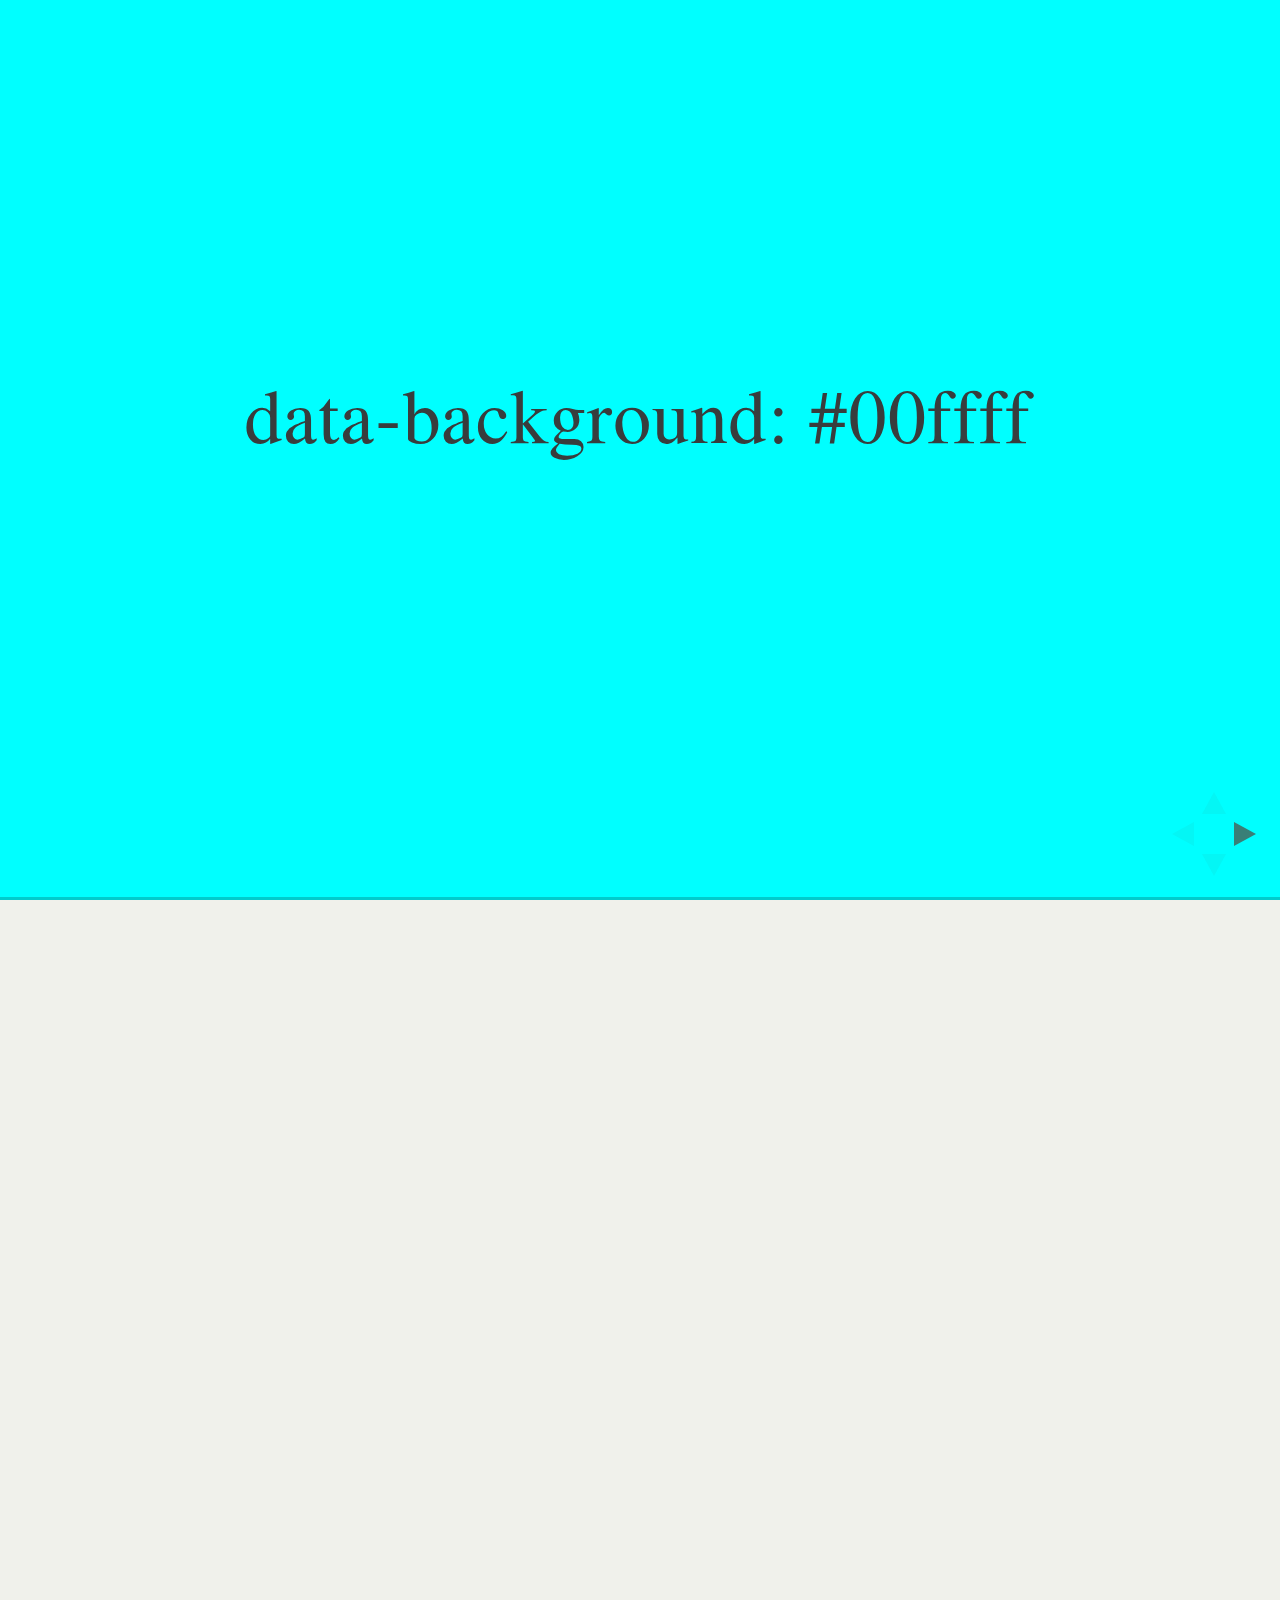
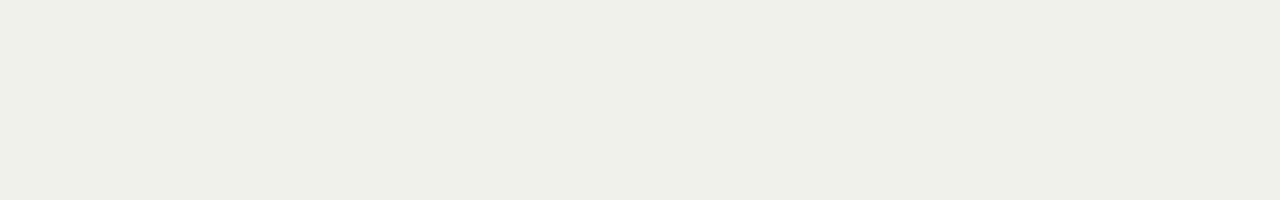
<file: test/examples/slide-backgrounds.html>
<!doctype html>
<html lang="en">

	<head>
		<meta charset="utf-8">

		<title>reveal.js - Slide Backgrounds</title>

		<meta name="viewport" content="width=device-width, initial-scale=1.0, maximum-scale=1.0, user-scalable=no">

		<link rel="stylesheet" href="../../css/reveal.min.css">
		<link rel="stylesheet" href="../../css/theme/serif.css" id="theme">
	</head>

	<body>

		<div class="reveal">

			<div class="slides">

				<section data-background="#00ffff">
					<h2>data-background: #00ffff</h2>
				</section>

				<section data-background="#bb00bb">
					<h2>data-background: #bb00bb</h2>
				</section>

				<section>
					<section data-background="#ff0000">
						<h2>data-background: #ff0000</h2>
					</section>
					<section data-background="rgba(0, 0, 0, 0.2)">
						<h2>data-background: rgba(0, 0, 0, 0.2)</h2>
					</section>
					<section data-background="salmon">
						<h2>data-background: salmon</h2>
					</section>
				</section>

				<section data-background="rgba(0, 100, 100, 0.2)">
					<section>
						<h2>Background applied to stack</h2>
					</section>
					<section>
						<h2>Background applied to stack</h2>
					</section>
					<section data-background="rgba(100, 0, 0, 0.2)">
						<h2>Background applied to slide inside of stack</h2>
					</section>
				</section>

				<section data-background-transition="slide" data-background="assets/image1.png" style="background: rgba(255,255,255,0.9)">
					<h2>Background image</h2>
				</section>

				<section>
					<section data-background-transition="slide" data-background="assets/image1.png" style="background: rgba(255,255,255,0.9)">
						<h2>Background image</h2>
					</section>
					<section data-background-transition="slide" data-background="assets/image1.png" style="background: rgba(255,255,255,0.9)">
						<h2>Background image</h2>
					</section>
				</section>

				<section data-background="assets/image2.png" data-background-size="100px" data-background-repeat="repeat" data-background-color="#111" style="background: rgba(255,255,255,0.9)">
					<h2>Background image</h2>
					<pre>data-background-size="100px" data-background-repeat="repeat" data-background-color="#111"</pre>
				</section>

				<section data-background="#888888">
					<h2>Same background twice (1/2)</h2>
				</section>
				<section data-background="#888888">
					<h2>Same background twice (2/2)</h2>
				</section>

				<section>
					<section data-background="#417203">
						<h2>Same background twice vertical (1/2)</h2>
					</section>
					<section data-background="#417203">
						<h2>Same background twice vertical (2/2)</h2>
					</section>
				</section>

				<section data-background="#934f4d">
					<h2>Same background from horizontal to vertical (1/3)</h2>
				</section>
				<section>
					<section data-background="#934f4d">
						<h2>Same background from horizontal to vertical (2/3)</h2>
					</section>
					<section data-background="#934f4d">
						<h2>Same background from horizontal to vertical (3/3)</h2>
					</section>
				</section>

			</div>

		</div>

		<script src="../../lib/js/head.min.js"></script>
		<script src="../../js/reveal.min.js"></script>

		<script>

			// Full list of configuration options available here:
			// https://github.com/hakimel/reveal.js#configuration
			Reveal.initialize({
				center: true,
				// rtl: true,

				transition: 'linear',
				// transitionSpeed: 'slow',
				// backgroundTransition: 'slide'
			});

		</script>

	</body>
</html>
</file>
<file: css/theme/blood.css>
@import url(https://fonts.googleapis.com/css?family=Ubuntu:300,700,300italic,700italic);
/**
 * Blood theme for reveal.js
 * Author: Walther http://github.com/Walther
 *
 * Designed to be used with highlight.js theme
 * "monokai_sublime.css" available from
 * https://github.com/isagalaev/highlight.js/
 *
 * For other themes, change $codeBackground accordingly.
 *
 */
/*********************************************
 * GLOBAL STYLES
 *********************************************/
body {
  background: #222222;
  background: -moz-radial-gradient(center, circle cover, #626262 0%, #222222 100%);
  background: -webkit-gradient(radial, center center, 0px, center center, 100%, color-stop(0%, #626262), color-stop(100%, #222222));
  background: -webkit-radial-gradient(center, circle cover, #626262 0%, #222222 100%);
  background: -o-radial-gradient(center, circle cover, #626262 0%, #222222 100%);
  background: -ms-radial-gradient(center, circle cover, #626262 0%, #222222 100%);
  background: radial-gradient(center, circle cover, #626262 0%, #222222 100%);
  background-color: #2b2b2b; }

.reveal {
  font-family: Ubuntu, "sans-serif";
  font-size: 36px;
  font-weight: normal;
  letter-spacing: -0.02em;
  color: #eeeeee; }

::selection {
  color: white;
  background: #aa2233;
  text-shadow: none; }

/*********************************************
 * HEADERS
 *********************************************/
.reveal h1,
.reveal h2,
.reveal h3,
.reveal h4,
.reveal h5,
.reveal h6 {
  margin: 0 0 20px 0;
  color: #eeeeee;
  font-family: Ubuntu, "sans-serif";
  line-height: 0.9em;
  letter-spacing: 0.02em;
  text-transform: uppercase;
  text-shadow: 2px 2px 2px #222222; }

.reveal h1 {
  text-shadow: 0 1px 0 #cccccc, 0 2px 0 #c9c9c9, 0 3px 0 #bbbbbb, 0 4px 0 #b9b9b9, 0 5px 0 #aaaaaa, 0 6px 1px rgba(0, 0, 0, 0.1), 0 0 5px rgba(0, 0, 0, 0.1), 0 1px 3px rgba(0, 0, 0, 0.3), 0 3px 5px rgba(0, 0, 0, 0.2), 0 5px 10px rgba(0, 0, 0, 0.25), 0 20px 20px rgba(0, 0, 0, 0.15); }

/*********************************************
 * LINKS
 *********************************************/
.reveal a:not(.image) {
  color: #aa2233;
  text-decoration: none;
  -webkit-transition: color .15s ease;
  -moz-transition: color .15s ease;
  -ms-transition: color .15s ease;
  -o-transition: color .15s ease;
  transition: color .15s ease; }

.reveal a:not(.image):hover {
  color: #dd5566;
  text-shadow: none;
  border: none; }

.reveal .roll span:after {
  color: #fff;
  background: #6a1520; }

/*********************************************
 * IMAGES
 *********************************************/
.reveal section img {
  margin: 15px 0px;
  background: rgba(255, 255, 255, 0.12);
  border: 4px solid #eeeeee;
  box-shadow: 0 0 10px rgba(0, 0, 0, 0.15);
  -webkit-transition: all .2s linear;
  -moz-transition: all .2s linear;
  -ms-transition: all .2s linear;
  -o-transition: all .2s linear;
  transition: all .2s linear; }

.reveal a:hover img {
  background: rgba(255, 255, 255, 0.2);
  border-color: #aa2233;
  box-shadow: 0 0 20px rgba(0, 0, 0, 0.55); }

/*********************************************
 * NAVIGATION CONTROLS
 *********************************************/
.reveal .controls div.navigate-left,
.reveal .controls div.navigate-left.enabled {
  border-right-color: #aa2233; }

.reveal .controls div.navigate-right,
.reveal .controls div.navigate-right.enabled {
  border-left-color: #aa2233; }

.reveal .controls div.navigate-up,
.reveal .controls div.navigate-up.enabled {
  border-bottom-color: #aa2233; }

.reveal .controls div.navigate-down,
.reveal .controls div.navigate-down.enabled {
  border-top-color: #aa2233; }

.reveal .controls div.navigate-left.enabled:hover {
  border-right-color: #dd5566; }

.reveal .controls div.navigate-right.enabled:hover {
  border-left-color: #dd5566; }

.reveal .controls div.navigate-up.enabled:hover {
  border-bottom-color: #dd5566; }

.reveal .controls div.navigate-down.enabled:hover {
  border-top-color: #dd5566; }

/*********************************************
 * PROGRESS BAR
 *********************************************/
.reveal .progress {
  background: rgba(0, 0, 0, 0.2); }

.reveal .progress span {
  background: #aa2233;
  -webkit-transition: width 800ms cubic-bezier(0.26, 0.86, 0.44, 0.985);
  -moz-transition: width 800ms cubic-bezier(0.26, 0.86, 0.44, 0.985);
  -ms-transition: width 800ms cubic-bezier(0.26, 0.86, 0.44, 0.985);
  -o-transition: width 800ms cubic-bezier(0.26, 0.86, 0.44, 0.985);
  transition: width 800ms cubic-bezier(0.26, 0.86, 0.44, 0.985); }

/*********************************************
 * SLIDE NUMBER
 *********************************************/
.reveal .slide-number {
  color: #aa2233; }

.reveal p {
  font-weight: 300;
  text-shadow: 1px 1px #222222; }

.reveal h1,
.reveal h2,
.reveal h3,
.reveal h4,
.reveal h5,
.reveal h6 {
  font-weight: 700; }

.reveal a:not(.image),
.reveal a:not(.image):hover {
  text-shadow: 2px 2px 2px #000; }

.reveal small a:not(.image),
.reveal small a:not(.image):hover {
  text-shadow: 1px 1px 1px #000; }

.reveal p code {
  background-color: #23241f;
  display: inline-block;
  border-radius: 7px; }

.reveal small code {
  vertical-align: baseline; }
</file>
<file: lib/css/zenburn.css>
/*

Zenburn style from voldmar.ru (c) Vladimir Epifanov <voldmar@voldmar.ru>
based on dark.css by Ivan Sagalaev

*/

pre code {
  display: block; padding: 0.5em;
  background: #3F3F3F;
  color: #DCDCDC;
}

pre .keyword,
pre .tag,
pre .css .class,
pre .css .id,
pre .lisp .title,
pre .nginx .title,
pre .request,
pre .status,
pre .clojure .attribute {
  color: #E3CEAB;
}

pre .django .template_tag,
pre .django .variable,
pre .django .filter .argument {
  color: #DCDCDC;
}

pre .number,
pre .date {
  color: #8CD0D3;
}

pre .dos .envvar,
pre .dos .stream,
pre .variable,
pre .apache .sqbracket {
  color: #EFDCBC;
}

pre .dos .flow,
pre .diff .change,
pre .python .exception,
pre .python .built_in,
pre .literal,
pre .tex .special {
  color: #EFEFAF;
}

pre .diff .chunk,
pre .subst {
  color: #8F8F8F;
}

pre .dos .keyword,
pre .python .decorator,
pre .title,
pre .haskell .type,
pre .diff .header,
pre .ruby .class .parent,
pre .apache .tag,
pre .nginx .built_in,
pre .tex .command,
pre .prompt {
    color: #efef8f;
}

pre .dos .winutils,
pre .ruby .symbol,
pre .ruby .symbol .string,
pre .ruby .string {
  color: #DCA3A3;
}

pre .diff .deletion,
pre .string,
pre .tag .value,
pre .preprocessor,
pre .built_in,
pre .sql .aggregate,
pre .javadoc,
pre .smalltalk .class,
pre .smalltalk .localvars,
pre .smalltalk .array,
pre .css .rules .value,
pre .attr_selector,
pre .pseudo,
pre .apache .cbracket,
pre .tex .formula {
  color: #CC9393;
}

pre .shebang,
pre .diff .addition,
pre .comment,
pre .java .annotation,
pre .template_comment,
pre .pi,
pre .doctype {
  color: #7F9F7F;
}

pre .coffeescript .javascript,
pre .javascript .xml,
pre .tex .formula,
pre .xml .javascript,
pre .xml .vbscript,
pre .xml .css,
pre .xml .cdata {
  opacity: 0.5;
}
</file>
<file: doc/presentation/css/theme/night.css>
@import url(https://fonts.googleapis.com/css?family=Montserrat:700);
@import url(https://fonts.googleapis.com/css?family=Open+Sans:400,700,400italic,700italic);
/**
 * Black theme for reveal.js.
 *
 * Copyright (C) 2011-2012 Hakim El Hattab, http://hakim.se
 */
/*********************************************
 * GLOBAL STYLES
 *********************************************/
body {
  background: #111111;
  background-color: #111111; }

.reveal {
  font-family: "Open Sans", sans-serif;
  font-size: 30px;
  font-weight: normal;
  letter-spacing: -0.02em;
  color: #eeeeee; }

::selection {
  color: white;
  background: #e7ad52;
  text-shadow: none; }

/*********************************************
 * HEADERS
 *********************************************/
.reveal h1,
.reveal h2,
.reveal h3,
.reveal h4,
.reveal h5,
.reveal h6 {
  margin: 0 0 20px 0;
  color: #eeeeee;
  font-family: "Montserrat", Impact, sans-serif;
  line-height: 0.9em;
  letter-spacing: -0.03em;
  text-transform: none;
  text-shadow: none; }

.reveal h1 {
  text-shadow: 0px 0px 6px rgba(0, 0, 0, 0.2); }

/*********************************************
 * LINKS
 *********************************************/
.reveal a:not(.image) {
  color: #e7ad52;
  text-decoration: none;
  -webkit-transition: color .15s ease;
  -moz-transition: color .15s ease;
  -ms-transition: color .15s ease;
  -o-transition: color .15s ease;
  transition: color .15s ease; }

.reveal a:not(.image):hover {
  color: #f3d7ac;
  text-shadow: none;
  border: none; }

.reveal .roll span:after {
  color: #fff;
  background: #d08a1d; }

/*********************************************
 * IMAGES
 *********************************************/
.reveal section img {
  margin: 15px 0px;
  background: rgba(255, 255, 255, 0.12);
  border: 4px solid #eeeeee;
  box-shadow: 0 0 10px rgba(0, 0, 0, 0.15);
  -webkit-transition: all .2s linear;
  -moz-transition: all .2s linear;
  -ms-transition: all .2s linear;
  -o-transition: all .2s linear;
  transition: all .2s linear; }

.reveal a:hover img {
  background: rgba(255, 255, 255, 0.2);
  border-color: #e7ad52;
  box-shadow: 0 0 20px rgba(0, 0, 0, 0.55); }

/*********************************************
 * NAVIGATION CONTROLS
 *********************************************/
.reveal .controls div.navigate-left,
.reveal .controls div.navigate-left.enabled {
  border-right-color: #e7ad52; }

.reveal .controls div.navigate-right,
.reveal .controls div.navigate-right.enabled {
  border-left-color: #e7ad52; }

.reveal .controls div.navigate-up,
.reveal .controls div.navigate-up.enabled {
  border-bottom-color: #e7ad52; }

.reveal .controls div.navigate-down,
.reveal .controls div.navigate-down.enabled {
  border-top-color: #e7ad52; }

.reveal .controls div.navigate-left.enabled:hover {
  border-right-color: #f3d7ac; }

.reveal .controls div.navigate-right.enabled:hover {
  border-left-color: #f3d7ac; }

.reveal .controls div.navigate-up.enabled:hover {
  border-bottom-color: #f3d7ac; }

.reveal .controls div.navigate-down.enabled:hover {
  border-top-color: #f3d7ac; }

/*********************************************
 * PROGRESS BAR
 *********************************************/
.reveal .progress {
  background: rgba(0, 0, 0, 0.2); }

.reveal .progress span {
  background: #e7ad52;
  -webkit-transition: width 800ms cubic-bezier(0.26, 0.86, 0.44, 0.985);
  -moz-transition: width 800ms cubic-bezier(0.26, 0.86, 0.44, 0.985);
  -ms-transition: width 800ms cubic-bezier(0.26, 0.86, 0.44, 0.985);
  -o-transition: width 800ms cubic-bezier(0.26, 0.86, 0.44, 0.985);
  transition: width 800ms cubic-bezier(0.26, 0.86, 0.44, 0.985); }

/*********************************************
 * SLIDE NUMBER
 *********************************************/
.reveal .slide-number {
  color: #e7ad52; }
</file>
<file: doc/presentation/lib/css/zenburn.css>
/*

Zenburn style from voldmar.ru (c) Vladimir Epifanov <voldmar@voldmar.ru>
based on dark.css by Ivan Sagalaev

*/

pre code {
  display: block; padding: 0.5em;
  background: #3F3F3F;
  color: #DCDCDC;
}

pre .keyword,
pre .tag,
pre .css .class,
pre .css .id,
pre .lisp .title,
pre .nginx .title,
pre .request,
pre .status,
pre .clojure .attribute {
  color: #E3CEAB;
}

pre .django .template_tag,
pre .django .variable,
pre .django .filter .argument {
  color: #DCDCDC;
}

pre .number,
pre .date {
  color: #8CD0D3;
}

pre .dos .envvar,
pre .dos .stream,
pre .variable,
pre .apache .sqbracket {
  color: #EFDCBC;
}

pre .dos .flow,
pre .diff .change,
pre .python .exception,
pre .python .built_in,
pre .literal,
pre .tex .special {
  color: #EFEFAF;
}

pre .diff .chunk,
pre .subst {
  color: #8F8F8F;
}

pre .dos .keyword,
pre .python .decorator,
pre .title,
pre .haskell .type,
pre .diff .header,
pre .ruby .class .parent,
pre .apache .tag,
pre .nginx .built_in,
pre .tex .command,
pre .prompt {
    color: #efef8f;
}

pre .dos .winutils,
pre .ruby .symbol,
pre .ruby .symbol .string,
pre .ruby .string {
  color: #DCA3A3;
}

pre .diff .deletion,
pre .string,
pre .tag .value,
pre .preprocessor,
pre .built_in,
pre .sql .aggregate,
pre .javadoc,
pre .smalltalk .class,
pre .smalltalk .localvars,
pre .smalltalk .array,
pre .css .rules .value,
pre .attr_selector,
pre .pseudo,
pre .apache .cbracket,
pre .tex .formula {
  color: #CC9393;
}

pre .shebang,
pre .diff .addition,
pre .comment,
pre .java .annotation,
pre .template_comment,
pre .pi,
pre .doctype {
  color: #7F9F7F;
}

pre .coffeescript .javascript,
pre .javascript .xml,
pre .tex .formula,
pre .xml .javascript,
pre .xml .vbscript,
pre .xml .css,
pre .xml .cdata {
  opacity: 0.5;
}
</file>
<file: css/reveal.css>
@charset "UTF-8";

/*!
 * reveal.js
 * http://lab.hakim.se/reveal-js
 * MIT licensed
 *
 * Copyright (C) 2014 Hakim El Hattab, http://hakim.se
 */


/*********************************************
 * RESET STYLES
 *********************************************/

html, body, .reveal div, .reveal span, .reveal applet, .reveal object, .reveal iframe,
.reveal h1, .reveal h2, .reveal h3, .reveal h4, .reveal h5, .reveal h6, .reveal p, .reveal blockquote, .reveal pre,
.reveal a, .reveal abbr, .reveal acronym, .reveal address, .reveal big, .reveal cite, .reveal code,
.reveal del, .reveal dfn, .reveal em, .reveal img, .reveal ins, .reveal kbd, .reveal q, .reveal s, .reveal samp,
.reveal small, .reveal strike, .reveal strong, .reveal sub, .reveal sup, .reveal tt, .reveal var,
.reveal b, .reveal u, .reveal i, .reveal center,
.reveal dl, .reveal dt, .reveal dd, .reveal ol, .reveal ul, .reveal li,
.reveal fieldset, .reveal form, .reveal label, .reveal legend,
.reveal table, .reveal caption, .reveal tbody, .reveal tfoot, .reveal thead, .reveal tr, .reveal th, .reveal td,
.reveal article, .reveal aside, .reveal canvas, .reveal details, .reveal embed,
.reveal figure, .reveal figcaption, .reveal footer, .reveal header, .reveal hgroup,
.reveal menu, .reveal nav, .reveal output, .reveal ruby, .reveal section, .reveal summary,
.reveal time, .reveal mark, .reveal audio, video {
	margin: 0;
	padding: 0;
	border: 0;
	font-size: 100%;
	font: inherit;
	vertical-align: baseline;
}

.reveal article, .reveal aside, .reveal details, .reveal figcaption, .reveal figure,
.reveal footer, .reveal header, .reveal hgroup, .reveal menu, .reveal nav, .reveal section {
	display: block;
}


/*********************************************
 * GLOBAL STYLES
 *********************************************/

html,
body {
	width: 100%;
	height: 100%;
	overflow: hidden;
}

body {
	position: relative;
	line-height: 1;
}

::selection {
	background: #FF5E99;
	color: #fff;
	text-shadow: none;
}


/*********************************************
 * HEADERS
 *********************************************/

.reveal h1,
.reveal h2,
.reveal h3,
.reveal h4,
.reveal h5,
.reveal h6 {
	-webkit-hyphens: auto;
	   -moz-hyphens: auto;
	        hyphens: auto;

	word-wrap: break-word;
	line-height: 1;
}

.reveal h1 { font-size: 3.77em; }
.reveal h2 { font-size: 2.11em;	}
.reveal h3 { font-size: 1.55em;	}
.reveal h4 { font-size: 1em;	}


/*********************************************
 * VIEW FRAGMENTS
 *********************************************/

.reveal .slides section .fragment {
	opacity: 0;

	-webkit-transition: all .2s ease;
	   -moz-transition: all .2s ease;
	    -ms-transition: all .2s ease;
	     -o-transition: all .2s ease;
	        transition: all .2s ease;
}
	.reveal .slides section .fragment.visible {
		opacity: 1;
	}

.reveal .slides section .fragment.grow {
	opacity: 1;
}
	.reveal .slides section .fragment.grow.visible {
		-webkit-transform: scale( 1.3 );
		   -moz-transform: scale( 1.3 );
		    -ms-transform: scale( 1.3 );
		     -o-transform: scale( 1.3 );
		        transform: scale( 1.3 );
	}

.reveal .slides section .fragment.shrink {
	opacity: 1;
}
	.reveal .slides section .fragment.shrink.visible {
		-webkit-transform: scale( 0.7 );
		   -moz-transform: scale( 0.7 );
		    -ms-transform: scale( 0.7 );
		     -o-transform: scale( 0.7 );
		        transform: scale( 0.7 );
	}

.reveal .slides section .fragment.zoom-in {
	opacity: 0;

	-webkit-transform: scale( 0.1 );
	   -moz-transform: scale( 0.1 );
	    -ms-transform: scale( 0.1 );
	     -o-transform: scale( 0.1 );
	        transform: scale( 0.1 );
}

	.reveal .slides section .fragment.zoom-in.visible {
		opacity: 1;

		-webkit-transform: scale( 1 );
		   -moz-transform: scale( 1 );
		    -ms-transform: scale( 1 );
		     -o-transform: scale( 1 );
		        transform: scale( 1 );
	}

.reveal .slides section .fragment.roll-in {
	opacity: 0;

	-webkit-transform: rotateX( 90deg );
	   -moz-transform: rotateX( 90deg );
	    -ms-transform: rotateX( 90deg );
	     -o-transform: rotateX( 90deg );
	        transform: rotateX( 90deg );
}
	.reveal .slides section .fragment.roll-in.visible {
		opacity: 1;

		-webkit-transform: rotateX( 0 );
		   -moz-transform: rotateX( 0 );
		    -ms-transform: rotateX( 0 );
		     -o-transform: rotateX( 0 );
		        transform: rotateX( 0 );
	}

.reveal .slides section .fragment.fade-out {
	opacity: 1;
}
	.reveal .slides section .fragment.fade-out.visible {
		opacity: 0;
	}

.reveal .slides section .fragment.semi-fade-out {
	opacity: 1;
}
	.reveal .slides section .fragment.semi-fade-out.visible {
		opacity: 0.5;
	}

.reveal .slides section .fragment.current-visible {
	opacity:0;
}

.reveal .slides section .fragment.current-visible.current-fragment {
	opacity:1;
}

.reveal .slides section .fragment.highlight-red,
.reveal .slides section .fragment.highlight-current-red,
.reveal .slides section .fragment.highlight-green,
.reveal .slides section .fragment.highlight-current-green,
.reveal .slides section .fragment.highlight-blue,
.reveal .slides section .fragment.highlight-current-blue {
	opacity: 1;
}
	.reveal .slides section .fragment.highlight-red.visible {
		color: #ff2c2d
	}
	.reveal .slides section .fragment.highlight-green.visible {
		color: #17ff2e;
	}
	.reveal .slides section .fragment.highlight-blue.visible {
		color: #1b91ff;
	}

.reveal .slides section .fragment.highlight-current-red.current-fragment {
	color: #ff2c2d
}
.reveal .slides section .fragment.highlight-current-green.current-fragment {
	color: #17ff2e;
}
.reveal .slides section .fragment.highlight-current-blue.current-fragment {
	color: #1b91ff;
}


/*********************************************
 * DEFAULT ELEMENT STYLES
 *********************************************/

/* Fixes issue in Chrome where italic fonts did not appear when printing to PDF */
.reveal:after {
  content: '';
  font-style: italic;
}

.reveal iframe {
	z-index: 1;
}

/* Ensure certain elements are never larger than the slide itself */
.reveal img,
.reveal video,
.reveal iframe {
	max-width: 95%;
	max-height: 95%;
}

/** Prevents layering issues in certain browser/transition combinations */
.reveal a {
	position: relative;
}

.reveal strong,
.reveal b {
	font-weight: bold;
}

.reveal em,
.reveal i {
	font-style: italic;
}

.reveal ol,
.reveal ul {
	display: inline-block;

	text-align: left;
	margin: 0 0 0 1em;
}

.reveal ol {
	list-style-type: decimal;
}

.reveal ul {
	list-style-type: disc;
}

.reveal ul ul {
	list-style-type: square;
}

.reveal ul ul ul {
	list-style-type: circle;
}

.reveal ul ul,
.reveal ul ol,
.reveal ol ol,
.reveal ol ul {
	display: block;
	margin-left: 40px;
}

.reveal p {
	margin-bottom: 10px;
	line-height: 1.2em;
}

.reveal q,
.reveal blockquote {
	quotes: none;
}

.reveal blockquote {
	display: block;
	position: relative;
	width: 70%;
	margin: 5px auto;
	padding: 5px;

	font-style: italic;
	background: rgba(255, 255, 255, 0.05);
	box-shadow: 0px 0px 2px rgba(0,0,0,0.2);
}
	.reveal blockquote p:first-child,
	.reveal blockquote p:last-child {
		display: inline-block;
	}

.reveal q {
	font-style: italic;
}

.reveal pre {
	display: block;
	position: relative;
	width: 90%;
	margin: 15px auto;

	text-align: left;
	font-size: 0.55em;
	font-family: monospace;
	line-height: 1.2em;

	word-wrap: break-word;

	box-shadow: 0px 0px 6px rgba(0,0,0,0.3);
}
.reveal code {
	font-family: monospace;
}
.reveal pre code {
	padding: 5px;
	overflow: auto;
	max-height: 400px;
	word-wrap: normal;
}
.reveal pre.stretch code {
	height: 100%;
	max-height: 100%;

	-webkit-box-sizing: border-box;
	   -moz-box-sizing: border-box;
	        box-sizing: border-box;
}

.reveal table th,
.reveal table td {
	text-align: left;
	padding-right: .3em;
}

.reveal table th {
	font-weight: bold;
}

.reveal sup {
	vertical-align: super;
}
.reveal sub {
	vertical-align: sub;
}

.reveal small {
	display: inline-block;
	font-size: 0.6em;
	line-height: 1.2em;
	vertical-align: top;
}

.reveal small * {
	vertical-align: top;
}

.reveal .stretch {
	max-width: none;
	max-height: none;
}


/*********************************************
 * CONTROLS
 *********************************************/

.reveal .controls {
	display: none;
	position: fixed;
	width: 110px;
	height: 110px;
	z-index: 30;
	right: 10px;
	bottom: 10px;
}

.reveal .controls div {
	position: absolute;
	opacity: 0.05;
	width: 0;
	height: 0;
	border: 12px solid transparent;

	-moz-transform: scale(.9999);

	-webkit-transition: all 0.2s ease;
	   -moz-transition: all 0.2s ease;
	    -ms-transition: all 0.2s ease;
	     -o-transition: all 0.2s ease;
	        transition: all 0.2s ease;
}

.reveal .controls div.enabled {
	opacity: 0.7;
	cursor: pointer;
}

.reveal .controls div.enabled:active {
	margin-top: 1px;
}

	.reveal .controls div.navigate-left {
		top: 42px;

		border-right-width: 22px;
		border-right-color: #eee;
	}
		.reveal .controls div.navigate-left.fragmented {
			opacity: 0.3;
		}

	.reveal .controls div.navigate-right {
		left: 74px;
		top: 42px;

		border-left-width: 22px;
		border-left-color: #eee;
	}
		.reveal .controls div.navigate-right.fragmented {
			opacity: 0.3;
		}

	.reveal .controls div.navigate-up {
		left: 42px;

		border-bottom-width: 22px;
		border-bottom-color: #eee;
	}
		.reveal .controls div.navigate-up.fragmented {
			opacity: 0.3;
		}

	.reveal .controls div.navigate-down {
		left: 42px;
		top: 74px;

		border-top-width: 22px;
		border-top-color: #eee;
	}
		.reveal .controls div.navigate-down.fragmented {
			opacity: 0.3;
		}


/*********************************************
 * PROGRESS BAR
 *********************************************/

.reveal .progress {
	position: fixed;
	display: none;
	height: 3px;
	width: 100%;
	bottom: 0;
	left: 0;
	z-index: 10;
}
	.reveal .progress:after {
		content: '';
		display: 'block';
		position: absolute;
		height: 20px;
		width: 100%;
		top: -20px;
	}
	.reveal .progress span {
		display: block;
		height: 100%;
		width: 0px;

		-webkit-transition: width 800ms cubic-bezier(0.260, 0.860, 0.440, 0.985);
		   -moz-transition: width 800ms cubic-bezier(0.260, 0.860, 0.440, 0.985);
		    -ms-transition: width 800ms cubic-bezier(0.260, 0.860, 0.440, 0.985);
		     -o-transition: width 800ms cubic-bezier(0.260, 0.860, 0.440, 0.985);
		        transition: width 800ms cubic-bezier(0.260, 0.860, 0.440, 0.985);
	}

/*********************************************
 * SLIDE NUMBER
 *********************************************/

.reveal .slide-number {
	position: fixed;
	display: block;
	right: 15px;
	bottom: 15px;
	opacity: 0.5;
	z-index: 31;
	font-size: 12px;
}

/*********************************************
 * SLIDES
 *********************************************/

.reveal {
	position: relative;
	width: 100%;
	height: 100%;

	-ms-touch-action: none;
}

.reveal .slides {
	position: absolute;
	width: 100%;
	height: 100%;
	left: 50%;
	top: 50%;

	overflow: visible;
	z-index: 1;
	text-align: center;

	-webkit-transition: -webkit-perspective .4s ease;
	   -moz-transition: -moz-perspective .4s ease;
	    -ms-transition: -ms-perspective .4s ease;
	     -o-transition: -o-perspective .4s ease;
	        transition: perspective .4s ease;

	-webkit-perspective: 600px;
	   -moz-perspective: 600px;
	    -ms-perspective: 600px;
	        perspective: 600px;

	-webkit-perspective-origin: 0px -100px;
	   -moz-perspective-origin: 0px -100px;
	    -ms-perspective-origin: 0px -100px;
	        perspective-origin: 0px -100px;
}

.reveal .slides>section {
	-ms-perspective: 600px;
}

.reveal .slides>section,
.reveal .slides>section>section {
	display: none;
	position: absolute;
	width: 100%;
	padding: 20px 0px;

	z-index: 10;
	line-height: 1.2em;
	font-weight: inherit;

	-webkit-transform-style: preserve-3d;
	   -moz-transform-style: preserve-3d;
	    -ms-transform-style: preserve-3d;
	        transform-style: preserve-3d;

	-webkit-transition: -webkit-transform-origin 800ms cubic-bezier(0.260, 0.860, 0.440, 0.985),
						-webkit-transform 800ms cubic-bezier(0.260, 0.860, 0.440, 0.985),
						visibility 800ms cubic-bezier(0.260, 0.860, 0.440, 0.985),
						opacity 800ms cubic-bezier(0.260, 0.860, 0.440, 0.985);
	   -moz-transition: -moz-transform-origin 800ms cubic-bezier(0.260, 0.860, 0.440, 0.985),
						-moz-transform 800ms cubic-bezier(0.260, 0.860, 0.440, 0.985),
						visibility 800ms cubic-bezier(0.260, 0.860, 0.440, 0.985),
						opacity 800ms cubic-bezier(0.260, 0.860, 0.440, 0.985);
	    -ms-transition: -ms-transform-origin 800ms cubic-bezier(0.260, 0.860, 0.440, 0.985),
						-ms-transform 800ms cubic-bezier(0.260, 0.860, 0.440, 0.985),
						visibility 800ms cubic-bezier(0.260, 0.860, 0.440, 0.985),
						opacity 800ms cubic-bezier(0.260, 0.860, 0.440, 0.985);
	     -o-transition: -o-transform-origin 800ms cubic-bezier(0.260, 0.860, 0.440, 0.985),
						-o-transform 800ms cubic-bezier(0.260, 0.860, 0.440, 0.985),
						visibility 800ms cubic-bezier(0.260, 0.860, 0.440, 0.985),
						opacity 800ms cubic-bezier(0.260, 0.860, 0.440, 0.985);
	        transition: transform-origin 800ms cubic-bezier(0.260, 0.860, 0.440, 0.985),
						transform 800ms cubic-bezier(0.260, 0.860, 0.440, 0.985),
						visibility 800ms cubic-bezier(0.260, 0.860, 0.440, 0.985),
						opacity 800ms cubic-bezier(0.260, 0.860, 0.440, 0.985);
}

/* Global transition speed settings */
.reveal[data-transition-speed="fast"] .slides section {
	-webkit-transition-duration: 400ms;
	   -moz-transition-duration: 400ms;
	    -ms-transition-duration: 400ms;
	        transition-duration: 400ms;
}
.reveal[data-transition-speed="slow"] .slides section {
	-webkit-transition-duration: 1200ms;
	   -moz-transition-duration: 1200ms;
	    -ms-transition-duration: 1200ms;
	        transition-duration: 1200ms;
}

/* Slide-specific transition speed overrides */
.reveal .slides section[data-transition-speed="fast"] {
	-webkit-transition-duration: 400ms;
	   -moz-transition-duration: 400ms;
	    -ms-transition-duration: 400ms;
	        transition-duration: 400ms;
}
.reveal .slides section[data-transition-speed="slow"] {
	-webkit-transition-duration: 1200ms;
	   -moz-transition-duration: 1200ms;
	    -ms-transition-duration: 1200ms;
	        transition-duration: 1200ms;
}

.reveal .slides>section {
	left: -50%;
	top: -50%;
}

.reveal .slides>section.stack {
	padding-top: 0;
	padding-bottom: 0;
}

.reveal .slides>section.present,
.reveal .slides>section>section.present {
	display: block;
	z-index: 11;
	opacity: 1;
}

.reveal.center,
.reveal.center .slides,
.reveal.center .slides section {
	min-height: auto !important;
}

/* Don't allow interaction with invisible slides */
.reveal .slides>section.future,
.reveal .slides>section>section.future,
.reveal .slides>section.past,
.reveal .slides>section>section.past {
	pointer-events: none;
}

.reveal.overview .slides>section,
.reveal.overview .slides>section>section {
	pointer-events: auto;
}



/*********************************************
 * DEFAULT TRANSITION
 *********************************************/

.reveal .slides>section[data-transition=default].past,
.reveal .slides>section.past {
	display: block;
	opacity: 0;

	-webkit-transform: translate3d(-100%, 0, 0) rotateY(-90deg) translate3d(-100%, 0, 0);
	   -moz-transform: translate3d(-100%, 0, 0) rotateY(-90deg) translate3d(-100%, 0, 0);
	    -ms-transform: translate3d(-100%, 0, 0) rotateY(-90deg) translate3d(-100%, 0, 0);
	        transform: translate3d(-100%, 0, 0) rotateY(-90deg) translate3d(-100%, 0, 0);
}
.reveal .slides>section[data-transition=default].future,
.reveal .slides>section.future {
	display: block;
	opacity: 0;

	-webkit-transform: translate3d(100%, 0, 0) rotateY(90deg) translate3d(100%, 0, 0);
	   -moz-transform: translate3d(100%, 0, 0) rotateY(90deg) translate3d(100%, 0, 0);
	    -ms-transform: translate3d(100%, 0, 0) rotateY(90deg) translate3d(100%, 0, 0);
	        transform: translate3d(100%, 0, 0) rotateY(90deg) translate3d(100%, 0, 0);
}

.reveal .slides>section>section[data-transition=default].past,
.reveal .slides>section>section.past {
	display: block;
	opacity: 0;

	-webkit-transform: translate3d(0, -300px, 0) rotateX(70deg) translate3d(0, -300px, 0);
	   -moz-transform: translate3d(0, -300px, 0) rotateX(70deg) translate3d(0, -300px, 0);
	    -ms-transform: translate3d(0, -300px, 0) rotateX(70deg) translate3d(0, -300px, 0);
	        transform: translate3d(0, -300px, 0) rotateX(70deg) translate3d(0, -300px, 0);
}
.reveal .slides>section>section[data-transition=default].future,
.reveal .slides>section>section.future {
	display: block;
	opacity: 0;

	-webkit-transform: translate3d(0, 300px, 0) rotateX(-70deg) translate3d(0, 300px, 0);
	   -moz-transform: translate3d(0, 300px, 0) rotateX(-70deg) translate3d(0, 300px, 0);
	    -ms-transform: translate3d(0, 300px, 0) rotateX(-70deg) translate3d(0, 300px, 0);
	        transform: translate3d(0, 300px, 0) rotateX(-70deg) translate3d(0, 300px, 0);
}


/*********************************************
 * CONCAVE TRANSITION
 *********************************************/

.reveal .slides>section[data-transition=concave].past,
.reveal.concave  .slides>section.past {
	-webkit-transform: translate3d(-100%, 0, 0) rotateY(90deg) translate3d(-100%, 0, 0);
	   -moz-transform: translate3d(-100%, 0, 0) rotateY(90deg) translate3d(-100%, 0, 0);
	    -ms-transform: translate3d(-100%, 0, 0) rotateY(90deg) translate3d(-100%, 0, 0);
	        transform: translate3d(-100%, 0, 0) rotateY(90deg) translate3d(-100%, 0, 0);
}
.reveal .slides>section[data-transition=concave].future,
.reveal.concave .slides>section.future {
	-webkit-transform: translate3d(100%, 0, 0) rotateY(-90deg) translate3d(100%, 0, 0);
	   -moz-transform: translate3d(100%, 0, 0) rotateY(-90deg) translate3d(100%, 0, 0);
	    -ms-transform: translate3d(100%, 0, 0) rotateY(-90deg) translate3d(100%, 0, 0);
	        transform: translate3d(100%, 0, 0) rotateY(-90deg) translate3d(100%, 0, 0);
}

.reveal .slides>section>section[data-transition=concave].past,
.reveal.concave .slides>section>section.past {
	-webkit-transform: translate3d(0, -80%, 0) rotateX(-70deg) translate3d(0, -80%, 0);
	   -moz-transform: translate3d(0, -80%, 0) rotateX(-70deg) translate3d(0, -80%, 0);
	    -ms-transform: translate3d(0, -80%, 0) rotateX(-70deg) translate3d(0, -80%, 0);
	        transform: translate3d(0, -80%, 0) rotateX(-70deg) translate3d(0, -80%, 0);
}
.reveal .slides>section>section[data-transition=concave].future,
.reveal.concave .slides>section>section.future {
	-webkit-transform: translate3d(0, 80%, 0) rotateX(70deg) translate3d(0, 80%, 0);
	   -moz-transform: translate3d(0, 80%, 0) rotateX(70deg) translate3d(0, 80%, 0);
	    -ms-transform: translate3d(0, 80%, 0) rotateX(70deg) translate3d(0, 80%, 0);
	        transform: translate3d(0, 80%, 0) rotateX(70deg) translate3d(0, 80%, 0);
}


/*********************************************
 * ZOOM TRANSITION
 *********************************************/

.reveal .slides>section[data-transition=zoom],
.reveal.zoom .slides>section {
	-webkit-transition-timing-function: ease;
	   -moz-transition-timing-function: ease;
	    -ms-transition-timing-function: ease;
	     -o-transition-timing-function: ease;
	        transition-timing-function: ease;
}

.reveal .slides>section[data-transition=zoom].past,
.reveal.zoom .slides>section.past {
	opacity: 0;
	visibility: hidden;

	-webkit-transform: scale(16);
	   -moz-transform: scale(16);
	    -ms-transform: scale(16);
	     -o-transform: scale(16);
	        transform: scale(16);
}
.reveal .slides>section[data-transition=zoom].future,
.reveal.zoom .slides>section.future {
	opacity: 0;
	visibility: hidden;

	-webkit-transform: scale(0.2);
	   -moz-transform: scale(0.2);
	    -ms-transform: scale(0.2);
	     -o-transform: scale(0.2);
	        transform: scale(0.2);
}

.reveal .slides>section>section[data-transition=zoom].past,
.reveal.zoom .slides>section>section.past {
	-webkit-transform: translate(0, -150%);
	   -moz-transform: translate(0, -150%);
	    -ms-transform: translate(0, -150%);
	     -o-transform: translate(0, -150%);
	        transform: translate(0, -150%);
}
.reveal .slides>section>section[data-transition=zoom].future,
.reveal.zoom .slides>section>section.future {
	-webkit-transform: translate(0, 150%);
	   -moz-transform: translate(0, 150%);
	    -ms-transform: translate(0, 150%);
	     -o-transform: translate(0, 150%);
	        transform: translate(0, 150%);
}


/*********************************************
 * LINEAR TRANSITION
 *********************************************/

.reveal.linear section {
	-webkit-backface-visibility: hidden;
	   -moz-backface-visibility: hidden;
	    -ms-backface-visibility: hidden;
	        backface-visibility: hidden;
}

.reveal .slides>section[data-transition=linear].past,
.reveal.linear .slides>section.past {
	-webkit-transform: translate(-150%, 0);
	   -moz-transform: translate(-150%, 0);
	    -ms-transform: translate(-150%, 0);
	     -o-transform: translate(-150%, 0);
	        transform: translate(-150%, 0);
}
.reveal .slides>section[data-transition=linear].future,
.reveal.linear .slides>section.future {
	-webkit-transform: translate(150%, 0);
	   -moz-transform: translate(150%, 0);
	    -ms-transform: translate(150%, 0);
	     -o-transform: translate(150%, 0);
	        transform: translate(150%, 0);
}

.reveal .slides>section>section[data-transition=linear].past,
.reveal.linear .slides>section>section.past {
	-webkit-transform: translate(0, -150%);
	   -moz-transform: translate(0, -150%);
	    -ms-transform: translate(0, -150%);
	     -o-transform: translate(0, -150%);
	        transform: translate(0, -150%);
}
.reveal .slides>section>section[data-transition=linear].future,
.reveal.linear .slides>section>section.future {
	-webkit-transform: translate(0, 150%);
	   -moz-transform: translate(0, 150%);
	    -ms-transform: translate(0, 150%);
	     -o-transform: translate(0, 150%);
	        transform: translate(0, 150%);
}


/*********************************************
 * CUBE TRANSITION
 *********************************************/

.reveal.cube .slides {
	-webkit-perspective: 1300px;
	   -moz-perspective: 1300px;
	    -ms-perspective: 1300px;
	        perspective: 1300px;
}

.reveal.cube .slides section {
	padding: 30px;
	min-height: 700px;

	-webkit-backface-visibility: hidden;
	   -moz-backface-visibility: hidden;
	    -ms-backface-visibility: hidden;
	        backface-visibility: hidden;

	-webkit-box-sizing: border-box;
	   -moz-box-sizing: border-box;
	        box-sizing: border-box;
}
	.reveal.center.cube .slides section {
		min-height: auto;
	}
	.reveal.cube .slides section:not(.stack):before {
		content: '';
		position: absolute;
		display: block;
		width: 100%;
		height: 100%;
		left: 0;
		top: 0;
		background: rgba(0,0,0,0.1);
		border-radius: 4px;

		-webkit-transform: translateZ( -20px );
		   -moz-transform: translateZ( -20px );
		    -ms-transform: translateZ( -20px );
		     -o-transform: translateZ( -20px );
		        transform: translateZ( -20px );
	}
	.reveal.cube .slides section:not(.stack):after {
		content: '';
		position: absolute;
		display: block;
		width: 90%;
		height: 30px;
		left: 5%;
		bottom: 0;
		background: none;
		z-index: 1;

		border-radius: 4px;
		box-shadow: 0px 95px 25px rgba(0,0,0,0.2);

		-webkit-transform: translateZ(-90px) rotateX( 65deg );
		   -moz-transform: translateZ(-90px) rotateX( 65deg );
		    -ms-transform: translateZ(-90px) rotateX( 65deg );
		     -o-transform: translateZ(-90px) rotateX( 65deg );
		        transform: translateZ(-90px) rotateX( 65deg );
	}

.reveal.cube .slides>section.stack {
	padding: 0;
	background: none;
}

.reveal.cube .slides>section.past {
	-webkit-transform-origin: 100% 0%;
	   -moz-transform-origin: 100% 0%;
	    -ms-transform-origin: 100% 0%;
	        transform-origin: 100% 0%;

	-webkit-transform: translate3d(-100%, 0, 0) rotateY(-90deg);
	   -moz-transform: translate3d(-100%, 0, 0) rotateY(-90deg);
	    -ms-transform: translate3d(-100%, 0, 0) rotateY(-90deg);
	        transform: translate3d(-100%, 0, 0) rotateY(-90deg);
}

.reveal.cube .slides>section.future {
	-webkit-transform-origin: 0% 0%;
	   -moz-transform-origin: 0% 0%;
	    -ms-transform-origin: 0% 0%;
	        transform-origin: 0% 0%;

	-webkit-transform: translate3d(100%, 0, 0) rotateY(90deg);
	   -moz-transform: translate3d(100%, 0, 0) rotateY(90deg);
	    -ms-transform: translate3d(100%, 0, 0) rotateY(90deg);
	        transform: translate3d(100%, 0, 0) rotateY(90deg);
}

.reveal.cube .slides>section>section.past {
	-webkit-transform-origin: 0% 100%;
	   -moz-transform-origin: 0% 100%;
	    -ms-transform-origin: 0% 100%;
	        transform-origin: 0% 100%;

	-webkit-transform: translate3d(0, -100%, 0) rotateX(90deg);
	   -moz-transform: translate3d(0, -100%, 0) rotateX(90deg);
	    -ms-transform: translate3d(0, -100%, 0) rotateX(90deg);
	        transform: translate3d(0, -100%, 0) rotateX(90deg);
}

.reveal.cube .slides>section>section.future {
	-webkit-transform-origin: 0% 0%;
	   -moz-transform-origin: 0% 0%;
	    -ms-transform-origin: 0% 0%;
	        transform-origin: 0% 0%;

	-webkit-transform: translate3d(0, 100%, 0) rotateX(-90deg);
	   -moz-transform: translate3d(0, 100%, 0) rotateX(-90deg);
	    -ms-transform: translate3d(0, 100%, 0) rotateX(-90deg);
	        transform: translate3d(0, 100%, 0) rotateX(-90deg);
}


/*********************************************
 * PAGE TRANSITION
 *********************************************/

.reveal.page .slides {
	-webkit-perspective-origin: 0% 50%;
	   -moz-perspective-origin: 0% 50%;
	    -ms-perspective-origin: 0% 50%;
	        perspective-origin: 0% 50%;

	-webkit-perspective: 3000px;
	   -moz-perspective: 3000px;
	    -ms-perspective: 3000px;
	        perspective: 3000px;
}

.reveal.page .slides section {
	padding: 30px;
	min-height: 700px;

	-webkit-box-sizing: border-box;
	   -moz-box-sizing: border-box;
	        box-sizing: border-box;
}
	.reveal.page .slides section.past {
		z-index: 12;
	}
	.reveal.page .slides section:not(.stack):before {
		content: '';
		position: absolute;
		display: block;
		width: 100%;
		height: 100%;
		left: 0;
		top: 0;
		background: rgba(0,0,0,0.1);

		-webkit-transform: translateZ( -20px );
		   -moz-transform: translateZ( -20px );
		    -ms-transform: translateZ( -20px );
		     -o-transform: translateZ( -20px );
		        transform: translateZ( -20px );
	}
	.reveal.page .slides section:not(.stack):after {
		content: '';
		position: absolute;
		display: block;
		width: 90%;
		height: 30px;
		left: 5%;
		bottom: 0;
		background: none;
		z-index: 1;

		border-radius: 4px;
		box-shadow: 0px 95px 25px rgba(0,0,0,0.2);

		-webkit-transform: translateZ(-90px) rotateX( 65deg );
	}

.reveal.page .slides>section.stack {
	padding: 0;
	background: none;
}

.reveal.page .slides>section.past {
	-webkit-transform-origin: 0% 0%;
	   -moz-transform-origin: 0% 0%;
	    -ms-transform-origin: 0% 0%;
	        transform-origin: 0% 0%;

	-webkit-transform: translate3d(-40%, 0, 0) rotateY(-80deg);
	   -moz-transform: translate3d(-40%, 0, 0) rotateY(-80deg);
	    -ms-transform: translate3d(-40%, 0, 0) rotateY(-80deg);
	        transform: translate3d(-40%, 0, 0) rotateY(-80deg);
}

.reveal.page .slides>section.future {
	-webkit-transform-origin: 100% 0%;
	   -moz-transform-origin: 100% 0%;
	    -ms-transform-origin: 100% 0%;
	        transform-origin: 100% 0%;

	-webkit-transform: translate3d(0, 0, 0);
	   -moz-transform: translate3d(0, 0, 0);
	    -ms-transform: translate3d(0, 0, 0);
	        transform: translate3d(0, 0, 0);
}

.reveal.page .slides>section>section.past {
	-webkit-transform-origin: 0% 0%;
	   -moz-transform-origin: 0% 0%;
	    -ms-transform-origin: 0% 0%;
	        transform-origin: 0% 0%;

	-webkit-transform: translate3d(0, -40%, 0) rotateX(80deg);
	   -moz-transform: translate3d(0, -40%, 0) rotateX(80deg);
	    -ms-transform: translate3d(0, -40%, 0) rotateX(80deg);
	        transform: translate3d(0, -40%, 0) rotateX(80deg);
}

.reveal.page .slides>section>section.future {
	-webkit-transform-origin: 0% 100%;
	   -moz-transform-origin: 0% 100%;
	    -ms-transform-origin: 0% 100%;
	        transform-origin: 0% 100%;

	-webkit-transform: translate3d(0, 0, 0);
	   -moz-transform: translate3d(0, 0, 0);
	    -ms-transform: translate3d(0, 0, 0);
	        transform: translate3d(0, 0, 0);
}


/*********************************************
 * FADE TRANSITION
 *********************************************/

.reveal .slides section[data-transition=fade],
.reveal.fade .slides section,
.reveal.fade .slides>section>section {
    -webkit-transform: none;
	   -moz-transform: none;
	    -ms-transform: none;
	     -o-transform: none;
	        transform: none;

	-webkit-transition: opacity 0.5s;
	   -moz-transition: opacity 0.5s;
	    -ms-transition: opacity 0.5s;
	     -o-transition: opacity 0.5s;
	        transition: opacity 0.5s;
}


.reveal.fade.overview .slides section,
.reveal.fade.overview .slides>section>section,
.reveal.fade.overview-deactivating .slides section,
.reveal.fade.overview-deactivating .slides>section>section {
	-webkit-transition: none;
	   -moz-transition: none;
	    -ms-transition: none;
	     -o-transition: none;
	        transition: none;
}


/*********************************************
 * NO TRANSITION
 *********************************************/

.reveal .slides section[data-transition=none],
.reveal.none .slides section {
	-webkit-transform: none;
	   -moz-transform: none;
	    -ms-transform: none;
	     -o-transform: none;
	        transform: none;

	-webkit-transition: none;
	   -moz-transition: none;
	    -ms-transition: none;
	     -o-transition: none;
	        transition: none;
}


/*********************************************
 * OVERVIEW
 *********************************************/

.reveal.overview .slides {
	-webkit-perspective-origin: 0% 0%;
	   -moz-perspective-origin: 0% 0%;
	    -ms-perspective-origin: 0% 0%;
	        perspective-origin: 0% 0%;

	-webkit-perspective: 700px;
	   -moz-perspective: 700px;
	    -ms-perspective: 700px;
	        perspective: 700px;
}

.reveal.overview .slides section {
	height: 600px;
	top: -300px !important;
	overflow: hidden;
	opacity: 1 !important;
	visibility: visible !important;
	cursor: pointer;
	background: rgba(0,0,0,0.1);
}
.reveal.overview .slides section .fragment {
	opacity: 1;
}
.reveal.overview .slides section:after,
.reveal.overview .slides section:before {
	display: none !important;
}
.reveal.overview .slides section>section {
	opacity: 1;
	cursor: pointer;
}
	.reveal.overview .slides section:hover {
		background: rgba(0,0,0,0.3);
	}
	.reveal.overview .slides section.present {
		background: rgba(0,0,0,0.3);
	}
.reveal.overview .slides>section.stack {
	padding: 0;
	top: 0 !important;
	background: none;
	overflow: visible;
}


/*********************************************
 * PAUSED MODE
 *********************************************/

.reveal .pause-overlay {
	position: absolute;
	top: 0;
	left: 0;
	width: 100%;
	height: 100%;
	background: black;
	visibility: hidden;
	opacity: 0;
	z-index: 100;

	-webkit-transition: all 1s ease;
	   -moz-transition: all 1s ease;
	    -ms-transition: all 1s ease;
	     -o-transition: all 1s ease;
	        transition: all 1s ease;
}
.reveal.paused .pause-overlay {
	visibility: visible;
	opacity: 1;
}


/*********************************************
 * FALLBACK
 *********************************************/

.no-transforms {
	overflow-y: auto;
}

.no-transforms .reveal .slides {
	position: relative;
	width: 80%;
	height: auto !important;
	top: 0;
	left: 50%;
	margin: 0;
	text-align: center;
}

.no-transforms .reveal .controls,
.no-transforms .reveal .progress {
	display: none !important;
}

.no-transforms .reveal .slides section {
	display: block !important;
	opacity: 1 !important;
	position: relative !important;
	height: auto;
	min-height: auto;
	top: 0;
	left: -50%;
	margin: 70px 0;

	-webkit-transform: none;
	   -moz-transform: none;
	    -ms-transform: none;
	     -o-transform: none;
	        transform: none;
}

.no-transforms .reveal .slides section section {
	left: 0;
}

.reveal .no-transition,
.reveal .no-transition * {
	-webkit-transition: none !important;
	   -moz-transition: none !important;
	    -ms-transition: none !important;
	     -o-transition: none !important;
	        transition: none !important;
}


/*********************************************
 * BACKGROUND STATES [DEPRECATED]
 *********************************************/

.reveal .state-background {
	position: absolute;
	width: 100%;
	height: 100%;
	background: rgba( 0, 0, 0, 0 );

	-webkit-transition: background 800ms ease;
	   -moz-transition: background 800ms ease;
	    -ms-transition: background 800ms ease;
	     -o-transition: background 800ms ease;
	        transition: background 800ms ease;
}
.alert .reveal .state-background {
	background: rgba( 200, 50, 30, 0.6 );
}
.soothe .reveal .state-background {
	background: rgba( 50, 200, 90, 0.4 );
}
.blackout .reveal .state-background {
	background: rgba( 0, 0, 0, 0.6 );
}
.whiteout .reveal .state-background {
	background: rgba( 255, 255, 255, 0.6 );
}
.cobalt .reveal .state-background {
	background: rgba( 22, 152, 213, 0.6 );
}
.mint .reveal .state-background {
	background: rgba( 22, 213, 75, 0.6 );
}
.submerge .reveal .state-background {
	background: rgba( 12, 25, 77, 0.6);
}
.lila .reveal .state-background {
	background: rgba( 180, 50, 140, 0.6 );
}
.sunset .reveal .state-background {
	background: rgba( 255, 122, 0, 0.6 );
}


/*********************************************
 * PER-SLIDE BACKGROUNDS
 *********************************************/

.reveal>.backgrounds {
	position: absolute;
	width: 100%;
	height: 100%;

	-webkit-perspective: 600px;
	   -moz-perspective: 600px;
	    -ms-perspective: 600px;
	        perspective: 600px;
}
	.reveal .slide-background {
		position: absolute;
		width: 100%;
		height: 100%;
		opacity: 0;
		visibility: hidden;

		background-color: rgba( 0, 0, 0, 0 );
		background-position: 50% 50%;
		background-repeat: no-repeat;
		background-size: cover;

		-webkit-transition: all 800ms cubic-bezier(0.260, 0.860, 0.440, 0.985);
		   -moz-transition: all 800ms cubic-bezier(0.260, 0.860, 0.440, 0.985);
		    -ms-transition: all 800ms cubic-bezier(0.260, 0.860, 0.440, 0.985);
		     -o-transition: all 800ms cubic-bezier(0.260, 0.860, 0.440, 0.985);
		        transition: all 800ms cubic-bezier(0.260, 0.860, 0.440, 0.985);
	}
	.reveal .slide-background.present {
		opacity: 1;
		visibility: visible;
	}

	.print-pdf .reveal .slide-background {
		opacity: 1 !important;
		visibility: visible !important;
	}

/* Immediate transition style */
.reveal[data-background-transition=none]>.backgrounds .slide-background,
.reveal>.backgrounds .slide-background[data-background-transition=none] {
	-webkit-transition: none;
	   -moz-transition: none;
	    -ms-transition: none;
	     -o-transition: none;
	        transition: none;
}

/* 2D slide */
.reveal[data-background-transition=slide]>.backgrounds .slide-background,
.reveal>.backgrounds .slide-background[data-background-transition=slide] {
	opacity: 1;

	-webkit-backface-visibility: hidden;
	   -moz-backface-visibility: hidden;
	    -ms-backface-visibility: hidden;
	        backface-visibility: hidden;
}
	.reveal[data-background-transition=slide]>.backgrounds .slide-background.past,
	.reveal>.backgrounds .slide-background.past[data-background-transition=slide] {
		-webkit-transform: translate(-100%, 0);
		   -moz-transform: translate(-100%, 0);
		    -ms-transform: translate(-100%, 0);
		     -o-transform: translate(-100%, 0);
		        transform: translate(-100%, 0);
	}
	.reveal[data-background-transition=slide]>.backgrounds .slide-background.future,
	.reveal>.backgrounds .slide-background.future[data-background-transition=slide] {
		-webkit-transform: translate(100%, 0);
		   -moz-transform: translate(100%, 0);
		    -ms-transform: translate(100%, 0);
		     -o-transform: translate(100%, 0);
		        transform: translate(100%, 0);
	}

	.reveal[data-background-transition=slide]>.backgrounds .slide-background>.slide-background.past,
	.reveal>.backgrounds .slide-background>.slide-background.past[data-background-transition=slide] {
		-webkit-transform: translate(0, -100%);
		   -moz-transform: translate(0, -100%);
		    -ms-transform: translate(0, -100%);
		     -o-transform: translate(0, -100%);
		        transform: translate(0, -100%);
	}
	.reveal[data-background-transition=slide]>.backgrounds .slide-background>.slide-background.future,
	.reveal>.backgrounds .slide-background>.slide-background.future[data-background-transition=slide] {
		-webkit-transform: translate(0, 100%);
		   -moz-transform: translate(0, 100%);
		    -ms-transform: translate(0, 100%);
		     -o-transform: translate(0, 100%);
		        transform: translate(0, 100%);
	}


/* Convex */
.reveal[data-background-transition=convex]>.backgrounds .slide-background.past,
.reveal>.backgrounds .slide-background.past[data-background-transition=convex] {
	opacity: 0;

	-webkit-transform: translate3d(-100%, 0, 0) rotateY(-90deg) translate3d(-100%, 0, 0);
	   -moz-transform: translate3d(-100%, 0, 0) rotateY(-90deg) translate3d(-100%, 0, 0);
	    -ms-transform: translate3d(-100%, 0, 0) rotateY(-90deg) translate3d(-100%, 0, 0);
	        transform: translate3d(-100%, 0, 0) rotateY(-90deg) translate3d(-100%, 0, 0);
}
.reveal[data-background-transition=convex]>.backgrounds .slide-background.future,
.reveal>.backgrounds .slide-background.future[data-background-transition=convex] {
	opacity: 0;

	-webkit-transform: translate3d(100%, 0, 0) rotateY(90deg) translate3d(100%, 0, 0);
	   -moz-transform: translate3d(100%, 0, 0) rotateY(90deg) translate3d(100%, 0, 0);
	    -ms-transform: translate3d(100%, 0, 0) rotateY(90deg) translate3d(100%, 0, 0);
	        transform: translate3d(100%, 0, 0) rotateY(90deg) translate3d(100%, 0, 0);
}

.reveal[data-background-transition=convex]>.backgrounds .slide-background>.slide-background.past,
.reveal>.backgrounds .slide-background>.slide-background.past[data-background-transition=convex] {
	opacity: 0;

	-webkit-transform: translate3d(0, -100%, 0) rotateX(90deg) translate3d(0, -100%, 0);
	   -moz-transform: translate3d(0, -100%, 0) rotateX(90deg) translate3d(0, -100%, 0);
	    -ms-transform: translate3d(0, -100%, 0) rotateX(90deg) translate3d(0, -100%, 0);
	        transform: translate3d(0, -100%, 0) rotateX(90deg) translate3d(0, -100%, 0);
}
.reveal[data-background-transition=convex]>.backgrounds .slide-background>.slide-background.future,
.reveal>.backgrounds .slide-background>.slide-background.future[data-background-transition=convex] {
	opacity: 0;

	-webkit-transform: translate3d(0, 100%, 0) rotateX(-90deg) translate3d(0, 100%, 0);
	   -moz-transform: translate3d(0, 100%, 0) rotateX(-90deg) translate3d(0, 100%, 0);
	    -ms-transform: translate3d(0, 100%, 0) rotateX(-90deg) translate3d(0, 100%, 0);
	        transform: translate3d(0, 100%, 0) rotateX(-90deg) translate3d(0, 100%, 0);
}


/* Concave */
.reveal[data-background-transition=concave]>.backgrounds .slide-background.past,
.reveal>.backgrounds .slide-background.past[data-background-transition=concave] {
	opacity: 0;

	-webkit-transform: translate3d(-100%, 0, 0) rotateY(90deg) translate3d(-100%, 0, 0);
	   -moz-transform: translate3d(-100%, 0, 0) rotateY(90deg) translate3d(-100%, 0, 0);
	    -ms-transform: translate3d(-100%, 0, 0) rotateY(90deg) translate3d(-100%, 0, 0);
	        transform: translate3d(-100%, 0, 0) rotateY(90deg) translate3d(-100%, 0, 0);
}
.reveal[data-background-transition=concave]>.backgrounds .slide-background.future,
.reveal>.backgrounds .slide-background.future[data-background-transition=concave] {
	opacity: 0;

	-webkit-transform: translate3d(100%, 0, 0) rotateY(-90deg) translate3d(100%, 0, 0);
	   -moz-transform: translate3d(100%, 0, 0) rotateY(-90deg) translate3d(100%, 0, 0);
	    -ms-transform: translate3d(100%, 0, 0) rotateY(-90deg) translate3d(100%, 0, 0);
	        transform: translate3d(100%, 0, 0) rotateY(-90deg) translate3d(100%, 0, 0);
}

.reveal[data-background-transition=concave]>.backgrounds .slide-background>.slide-background.past,
.reveal>.backgrounds .slide-background>.slide-background.past[data-background-transition=concave] {
	opacity: 0;

	-webkit-transform: translate3d(0, -100%, 0) rotateX(-90deg) translate3d(0, -100%, 0);
	   -moz-transform: translate3d(0, -100%, 0) rotateX(-90deg) translate3d(0, -100%, 0);
	    -ms-transform: translate3d(0, -100%, 0) rotateX(-90deg) translate3d(0, -100%, 0);
	        transform: translate3d(0, -100%, 0) rotateX(-90deg) translate3d(0, -100%, 0);
}
.reveal[data-background-transition=concave]>.backgrounds .slide-background>.slide-background.future,
.reveal>.backgrounds .slide-background>.slide-background.future[data-background-transition=concave] {
	opacity: 0;

	-webkit-transform: translate3d(0, 100%, 0) rotateX(90deg) translate3d(0, 100%, 0);
	   -moz-transform: translate3d(0, 100%, 0) rotateX(90deg) translate3d(0, 100%, 0);
	    -ms-transform: translate3d(0, 100%, 0) rotateX(90deg) translate3d(0, 100%, 0);
	        transform: translate3d(0, 100%, 0) rotateX(90deg) translate3d(0, 100%, 0);
}

/* Zoom */
.reveal[data-background-transition=zoom]>.backgrounds .slide-background,
.reveal>.backgrounds .slide-background[data-background-transition=zoom] {
	-webkit-transition-timing-function: ease;
	   -moz-transition-timing-function: ease;
	    -ms-transition-timing-function: ease;
	     -o-transition-timing-function: ease;
	        transition-timing-function: ease;
}

.reveal[data-background-transition=zoom]>.backgrounds .slide-background.past,
.reveal>.backgrounds .slide-background.past[data-background-transition=zoom] {
	opacity: 0;
	visibility: hidden;

	-webkit-transform: scale(16);
	   -moz-transform: scale(16);
	    -ms-transform: scale(16);
	     -o-transform: scale(16);
	        transform: scale(16);
}
.reveal[data-background-transition=zoom]>.backgrounds .slide-background.future,
.reveal>.backgrounds .slide-background.future[data-background-transition=zoom] {
	opacity: 0;
	visibility: hidden;

	-webkit-transform: scale(0.2);
	   -moz-transform: scale(0.2);
	    -ms-transform: scale(0.2);
	     -o-transform: scale(0.2);
	        transform: scale(0.2);
}

.reveal[data-background-transition=zoom]>.backgrounds .slide-background>.slide-background.past,
.reveal>.backgrounds .slide-background>.slide-background.past[data-background-transition=zoom] {
	opacity: 0;
		visibility: hidden;

		-webkit-transform: scale(16);
		   -moz-transform: scale(16);
		    -ms-transform: scale(16);
		     -o-transform: scale(16);
		        transform: scale(16);
}
.reveal[data-background-transition=zoom]>.backgrounds .slide-background>.slide-background.future,
.reveal>.backgrounds .slide-background>.slide-background.future[data-background-transition=zoom] {
	opacity: 0;
	visibility: hidden;

	-webkit-transform: scale(0.2);
	   -moz-transform: scale(0.2);
	    -ms-transform: scale(0.2);
	     -o-transform: scale(0.2);
	        transform: scale(0.2);
}


/* Global transition speed settings */
.reveal[data-transition-speed="fast"]>.backgrounds .slide-background {
	-webkit-transition-duration: 400ms;
	   -moz-transition-duration: 400ms;
	    -ms-transition-duration: 400ms;
	        transition-duration: 400ms;
}
.reveal[data-transition-speed="slow"]>.backgrounds .slide-background {
	-webkit-transition-duration: 1200ms;
	   -moz-transition-duration: 1200ms;
	    -ms-transition-duration: 1200ms;
	        transition-duration: 1200ms;
}


/*********************************************
 * RTL SUPPORT
 *********************************************/

.reveal.rtl .slides,
.reveal.rtl .slides h1,
.reveal.rtl .slides h2,
.reveal.rtl .slides h3,
.reveal.rtl .slides h4,
.reveal.rtl .slides h5,
.reveal.rtl .slides h6 {
	direction: rtl;
	font-family: sans-serif;
}

.reveal.rtl pre,
.reveal.rtl code {
	direction: ltr;
}

.reveal.rtl ol,
.reveal.rtl ul {
	text-align: right;
}

.reveal.rtl .progress span {
	float: right
}

/*********************************************
 * PARALLAX BACKGROUND
 *********************************************/

.reveal.has-parallax-background .backgrounds {
	-webkit-transition: all 0.8s ease;
	   -moz-transition: all 0.8s ease;
	    -ms-transition: all 0.8s ease;
	        transition: all 0.8s ease;
}

/* Global transition speed settings */
.reveal.has-parallax-background[data-transition-speed="fast"] .backgrounds {
	-webkit-transition-duration: 400ms;
	   -moz-transition-duration: 400ms;
	    -ms-transition-duration: 400ms;
	        transition-duration: 400ms;
}
.reveal.has-parallax-background[data-transition-speed="slow"] .backgrounds {
	-webkit-transition-duration: 1200ms;
	   -moz-transition-duration: 1200ms;
	    -ms-transition-duration: 1200ms;
	        transition-duration: 1200ms;
}


/*********************************************
 * LINK PREVIEW OVERLAY
 *********************************************/

 .reveal .preview-link-overlay {
 	position: absolute;
 	top: 0;
 	left: 0;
 	width: 100%;
 	height: 100%;
 	z-index: 1000;
 	background: rgba( 0, 0, 0, 0.9 );
 	opacity: 0;
 	visibility: hidden;

 	-webkit-transition: all 0.3s ease;
 	   -moz-transition: all 0.3s ease;
 	    -ms-transition: all 0.3s ease;
 	        transition: all 0.3s ease;
 }
 	.reveal .preview-link-overlay.visible {
 		opacity: 1;
 		visibility: visible;
 	}

 	.reveal .preview-link-overlay .spinner {
 		position: absolute;
 		display: block;
 		top: 50%;
 		left: 50%;
 		width: 32px;
 		height: 32px;
 		margin: -16px 0 0 -16px;
 		z-index: 10;
 		background-image: url([data-uri]%2F%2F%2F6%2Bvr8nJybW1tcDAwOjo6Nvb26ioqKOjo7Ozs%2FLy8vz8%2FAAAAAAAAAAAACH%2FC05FVFNDQVBFMi4wAwEAAAAh%2FhpDcmVhdGVkIHdpdGggYWpheGxvYWQuaW5mbwAh%[base64]%2FV%2FnmOM82XiHRLYKhKP1oZmADdEAAAh%2BQQJCgAAACwAAAAAIAAgAAAE6hDISWlZpOrNp1lGNRSdRpDUolIGw5RUYhhHukqFu8DsrEyqnWThGvAmhVlteBvojpTDDBUEIFwMFBRAmBkSgOrBFZogCASwBDEY%2FCZSg7GSE0gSCjQBMVG023xWBhklAnoEdhQEfyNqMIcKjhRsjEdnezB%2BA4k8gTwJhFuiW4dokXiloUepBAp5qaKpp6%2BHo7aWW54wl7obvEe0kRuoplCGepwSx2jJvqHEmGt6whJpGpfJCHmOoNHKaHx61WiSR92E4lbFoq%2BB6QDtuetcaBPnW6%2BO7wDHpIiK9SaVK5GgV543tzjgGcghAgAh%[base64]%2B%2BG%2Bw48edZPK%2BM6hLJpQg484enXIdQFSS1u6UhksENEQAAIfkECQoAAAAsAAAAACAAIAAABOcQyEmpGKLqzWcZRVUQnZYg1aBSh2GUVEIQ2aQOE%2BG%2BcD4ntpWkZQj1JIiZIogDFFyHI0UxQwFugMSOFIPJftfVAEoZLBbcLEFhlQiqGp1Vd140AUklUN3eCA51C1EWMzMCezCBBmkxVIVHBWd3HHl9JQOIJSdSnJ0TDKChCwUJjoWMPaGqDKannasMo6WnM562R5YluZRwur0wpgqZE7NKUm%2BFNRPIhjBJxKZteWuIBMN4zRMIVIhffcgojwCF117i4nlLnY5ztRLsnOk%2BaV%2BoJY7V7m76PdkS4trKcdg0Zc0tTcKkRAAAIfkECQoAAAAsAAAAACAAIAAABO4QyEkpKqjqzScpRaVkXZWQEximw1BSCUEIlDohrft6cpKCk5xid5MNJTaAIkekKGQkWyKHkvhKsR7ARmitkAYDYRIbUQRQjWBwJRzChi9CRlBcY1UN4g0%[base64]%[base64]%2BE71SRQeyqUToLA7VxF0JDyIQh%2FMVVPMt1ECZlfcjZJ9mIKoaTl1MRIl5o4CUKXOwmyrCInCKqcWtvadL2SYhyASyNDJ0uIiRMDjI0Fd30%2FiI2UA5GSS5UDj2l6NoqgOgN4gksEBgYFf0FDqKgHnyZ9OX8HrgYHdHpcHQULXAS2qKpENRg7eAMLC7kTBaixUYFkKAzWAAnLC7FLVxLWDBLKCwaKTULgEwbLA4hJtOkSBNqITT3xEgfLpBtzE%2FjiuL04RGEBgwWhShRgQExHBAAh%2BQQJCgAAACwAAAAAIAAgAAAE7xDISWlSqerNpyJKhWRdlSAVoVLCWk6JKlAqAavhO9UkUHsqlE6CwO1cRdCQ8iEIfzFVTzLdRAmZX3I2SfZiCqGk5dTESJeaOAlClzsJsqwiJwiqnFrb2nS9kmIcgEsjQydLiIlHehhpejaIjzh9eomSjZR%[base64]%2BE71SRQeyqUToLA7VxF0JDyIQh%[base64]%2BE71SRQeyqUToLA7VxF0JDyIQh%2FMVVPMt1ECZlfcjZJ9mIKoaTl1MRIl5o4CUKXOwmyrCInCKqcWtvadL2SYhyASyNDJ0uIiUd6GAULDJCRiXo1CpGXDJOUjY%2BYip9DhToJA4RBLwMLCwVDfRgbBAaqqoZ1XBMHswsHtxtFaH1iqaoGNgAIxRpbFAgfPQSqpbgGBqUD1wBXeCYp1AYZ19JJOYgH1KwA4UBvQwXUBxPqVD9L3sbp2BNk2xvvFPJd%2BMFCN6HAAIKgNggY0KtEBAAh%[base64]%2BvsYMDAzZQPC9VCNkDWUhGkuE5PxJNwiUK4UfLzOlD4WvzAHaoG9nxPi5d%2BjYUqfAhhykOFwJWiAAAIfkECQoAAAAsAAAAACAAIAAABPAQyElpUqnqzaciSoVkXVUMFaFSwlpOCcMYlErAavhOMnNLNo8KsZsMZItJEIDIFSkLGQoQTNhIsFehRww2CQLKF0tYGKYSg%2BygsZIuNqJksKgbfgIGepNo2cIUB3V1B3IvNiBYNQaDSTtfhhx0CwVPI0UJe0%2Bbm4g5VgcGoqOcnjmjqDSdnhgEoamcsZuXO1aWQy8KAwOAuTYYGwi7w5h%2BKr0SJ8MFihpNbx%2B4Erq7BYBuzsdiH1jCAzoSfl0rVirNbRXlBBlLX%2BBP0XJLAPGzTkAuAOqb0WT5AH7OcdCm5B8TgRwSRKIHQtaLCwg1RAAAOwAAAAAAAAAAAA%3D%3D);

 		visibility: visible;
 		opacity: 0.6;

 		-webkit-transition: all 0.3s ease;
 		   -moz-transition: all 0.3s ease;
 		    -ms-transition: all 0.3s ease;
 		        transition: all 0.3s ease;
 	}

 	.reveal .preview-link-overlay header {
 		position: absolute;
 		left: 0;
 		top: 0;
 		width: 100%;
 		height: 40px;
 		z-index: 2;
 		border-bottom: 1px solid #222;
 	}
 		.reveal .preview-link-overlay header a {
 			display: inline-block;
 			width: 40px;
 			height: 40px;
 			padding: 0 10px;
 			float: right;
 			opacity: 0.6;

 			box-sizing: border-box;
 		}
 			.reveal .preview-link-overlay header a:hover {
 				opacity: 1;
 			}
 			.reveal .preview-link-overlay header a .icon {
 				display: inline-block;
 				width: 20px;
 				height: 20px;

 				background-position: 50% 50%;
 				background-size: 100%;
 				background-repeat: no-repeat;
 			}
 			.reveal .preview-link-overlay header a.close .icon {
 				background-image: url([data-uri]);
 			}
 			.reveal .preview-link-overlay header a.external .icon {
 				background-image: url([data-uri]);
 			}

 	.reveal .preview-link-overlay .viewport {
 		position: absolute;
 		top: 40px;
 		right: 0;
 		bottom: 0;
 		left: 0;
 	}

 	.reveal .preview-link-overlay .viewport iframe {
 		width: 100%;
 		height: 100%;
 		max-width: 100%;
 		max-height: 100%;
 		border: 0;

 		opacity: 0;
 		visibility: hidden;

 		-webkit-transition: all 0.3s ease;
 		   -moz-transition: all 0.3s ease;
 		    -ms-transition: all 0.3s ease;
 		        transition: all 0.3s ease;
 	}

 	.reveal .preview-link-overlay.loaded .viewport iframe {
 		opacity: 1;
 		visibility: visible;
 	}

 	.reveal .preview-link-overlay.loaded .spinner {
 		opacity: 0;
 		visibility: hidden;

 		-webkit-transform: scale(0.2);
 		   -moz-transform: scale(0.2);
 		    -ms-transform: scale(0.2);
 		        transform: scale(0.2);
 	}



/*********************************************
 * PLAYBACK COMPONENT
 *********************************************/

.reveal .playback {
	position: fixed;
	left: 15px;
	bottom: 15px;
	z-index: 30;
	cursor: pointer;

	-webkit-transition: all 400ms ease;
	   -moz-transition: all 400ms ease;
	    -ms-transition: all 400ms ease;
	        transition: all 400ms ease;
}

.reveal.overview .playback {
	opacity: 0;
	visibility: hidden;
}


/*********************************************
 * ROLLING LINKS
 *********************************************/

.reveal .roll {
	display: inline-block;
	line-height: 1.2;
	overflow: hidden;

	vertical-align: top;

	-webkit-perspective: 400px;
	   -moz-perspective: 400px;
	    -ms-perspective: 400px;
	        perspective: 400px;

	-webkit-perspective-origin: 50% 50%;
	   -moz-perspective-origin: 50% 50%;
	    -ms-perspective-origin: 50% 50%;
	        perspective-origin: 50% 50%;
}
	.reveal .roll:hover {
		background: none;
		text-shadow: none;
	}
.reveal .roll span {
	display: block;
	position: relative;
	padding: 0 2px;

	pointer-events: none;

	-webkit-transition: all 400ms ease;
	   -moz-transition: all 400ms ease;
	    -ms-transition: all 400ms ease;
	        transition: all 400ms ease;

	-webkit-transform-origin: 50% 0%;
	   -moz-transform-origin: 50% 0%;
	    -ms-transform-origin: 50% 0%;
	        transform-origin: 50% 0%;

	-webkit-transform-style: preserve-3d;
	   -moz-transform-style: preserve-3d;
	    -ms-transform-style: preserve-3d;
	        transform-style: preserve-3d;

	-webkit-backface-visibility: hidden;
	   -moz-backface-visibility: hidden;
	        backface-visibility: hidden;
}
	.reveal .roll:hover span {
	    background: rgba(0,0,0,0.5);

	    -webkit-transform: translate3d( 0px, 0px, -45px ) rotateX( 90deg );
	       -moz-transform: translate3d( 0px, 0px, -45px ) rotateX( 90deg );
	        -ms-transform: translate3d( 0px, 0px, -45px ) rotateX( 90deg );
	            transform: translate3d( 0px, 0px, -45px ) rotateX( 90deg );
	}
.reveal .roll span:after {
	content: attr(data-title);

	display: block;
	position: absolute;
	left: 0;
	top: 0;
	padding: 0 2px;

	-webkit-backface-visibility: hidden;
	   -moz-backface-visibility: hidden;
	        backface-visibility: hidden;

	-webkit-transform-origin: 50% 0%;
	   -moz-transform-origin: 50% 0%;
	    -ms-transform-origin: 50% 0%;
	        transform-origin: 50% 0%;

	-webkit-transform: translate3d( 0px, 110%, 0px ) rotateX( -90deg );
	   -moz-transform: translate3d( 0px, 110%, 0px ) rotateX( -90deg );
	    -ms-transform: translate3d( 0px, 110%, 0px ) rotateX( -90deg );
	        transform: translate3d( 0px, 110%, 0px ) rotateX( -90deg );
}


/*********************************************
 * SPEAKER NOTES
 *********************************************/

.reveal aside.notes {
	display: none;
}


/*********************************************
 * ZOOM PLUGIN
 *********************************************/

.zoomed .reveal *,
.zoomed .reveal *:before,
.zoomed .reveal *:after {
	-webkit-transform: none !important;
	   -moz-transform: none !important;
	    -ms-transform: none !important;
	        transform: none !important;

	-webkit-backface-visibility: visible !important;
	   -moz-backface-visibility: visible !important;
	    -ms-backface-visibility: visible !important;
	        backface-visibility: visible !important;
}

.zoomed .reveal .progress,
.zoomed .reveal .controls {
	opacity: 0;
}

.zoomed .reveal .roll span {
	background: none;
}

.zoomed .reveal .roll span:after {
	visibility: hidden;
}
</file>
<file: css/theme/default.css>
@import url(https://fonts.googleapis.com/css?family=Lato:400,700,400italic,700italic);
/**
 * Default theme for reveal.js.
 *
 * Copyright (C) 2011-2012 Hakim El Hattab, http://hakim.se
 */
@font-face {
  font-family: 'League Gothic';
  src: url("../../lib/font/league_gothic-webfont.eot");
  src: url("../../lib/font/league_gothic-webfont.eot?#iefix") format("embedded-opentype"), url("../../lib/font/league_gothic-webfont.woff") format("woff"), url("../../lib/font/league_gothic-webfont.ttf") format("truetype"), url("../../lib/font/league_gothic-webfont.svg#LeagueGothicRegular") format("svg");
  font-weight: normal;
  font-style: normal; }

/*********************************************
 * GLOBAL STYLES
 *********************************************/
body {
  background: #1c1e20;
  background: -moz-radial-gradient(center, circle cover, #555a5f 0%, #1c1e20 100%);
  background: -webkit-gradient(radial, center center, 0px, center center, 100%, color-stop(0%, #555a5f), color-stop(100%, #1c1e20));
  background: -webkit-radial-gradient(center, circle cover, #555a5f 0%, #1c1e20 100%);
  background: -o-radial-gradient(center, circle cover, #555a5f 0%, #1c1e20 100%);
  background: -ms-radial-gradient(center, circle cover, #555a5f 0%, #1c1e20 100%);
  background: radial-gradient(center, circle cover, #555a5f 0%, #1c1e20 100%);
  background-color: #2b2b2b; }

.reveal {
  font-family: "Lato", sans-serif;
  font-size: 36px;
  font-weight: normal;
  letter-spacing: -0.02em;
  color: #eeeeee; }

::selection {
  color: white;
  background: #ff5e99;
  text-shadow: none; }

/*********************************************
 * HEADERS
 *********************************************/
.reveal h1,
.reveal h2,
.reveal h3,
.reveal h4,
.reveal h5,
.reveal h6 {
  margin: 0 0 20px 0;
  color: #eeeeee;
  font-family: "League Gothic", Impact, sans-serif;
  line-height: 0.9em;
  letter-spacing: 0.02em;
  text-transform: uppercase;
  text-shadow: 0px 0px 6px rgba(0, 0, 0, 0.2); }

.reveal h1 {
  text-shadow: 0 1px 0 #cccccc, 0 2px 0 #c9c9c9, 0 3px 0 #bbbbbb, 0 4px 0 #b9b9b9, 0 5px 0 #aaaaaa, 0 6px 1px rgba(0, 0, 0, 0.1), 0 0 5px rgba(0, 0, 0, 0.1), 0 1px 3px rgba(0, 0, 0, 0.3), 0 3px 5px rgba(0, 0, 0, 0.2), 0 5px 10px rgba(0, 0, 0, 0.25), 0 20px 20px rgba(0, 0, 0, 0.15); }

/*********************************************
 * LINKS
 *********************************************/
.reveal a:not(.image) {
  color: #13daec;
  text-decoration: none;
  -webkit-transition: color .15s ease;
  -moz-transition: color .15s ease;
  -ms-transition: color .15s ease;
  -o-transition: color .15s ease;
  transition: color .15s ease; }

.reveal a:not(.image):hover {
  color: #71e9f4;
  text-shadow: none;
  border: none; }

.reveal .roll span:after {
  color: #fff;
  background: #0d99a5; }

/*********************************************
 * IMAGES
 *********************************************/
.reveal section img {
  margin: 15px 0px;
  background: rgba(255, 255, 255, 0.12);
  border: 4px solid #eeeeee;
  box-shadow: 0 0 10px rgba(0, 0, 0, 0.15);
  -webkit-transition: all .2s linear;
  -moz-transition: all .2s linear;
  -ms-transition: all .2s linear;
  -o-transition: all .2s linear;
  transition: all .2s linear; }

.reveal a:hover img {
  background: rgba(255, 255, 255, 0.2);
  border-color: #13daec;
  box-shadow: 0 0 20px rgba(0, 0, 0, 0.55); }

/*********************************************
 * NAVIGATION CONTROLS
 *********************************************/
.reveal .controls div.navigate-left,
.reveal .controls div.navigate-left.enabled {
  border-right-color: #13daec; }

.reveal .controls div.navigate-right,
.reveal .controls div.navigate-right.enabled {
  border-left-color: #13daec; }

.reveal .controls div.navigate-up,
.reveal .controls div.navigate-up.enabled {
  border-bottom-color: #13daec; }

.reveal .controls div.navigate-down,
.reveal .controls div.navigate-down.enabled {
  border-top-color: #13daec; }

.reveal .controls div.navigate-left.enabled:hover {
  border-right-color: #71e9f4; }

.reveal .controls div.navigate-right.enabled:hover {
  border-left-color: #71e9f4; }

.reveal .controls div.navigate-up.enabled:hover {
  border-bottom-color: #71e9f4; }

.reveal .controls div.navigate-down.enabled:hover {
  border-top-color: #71e9f4; }

/*********************************************
 * PROGRESS BAR
 *********************************************/
.reveal .progress {
  background: rgba(0, 0, 0, 0.2); }

.reveal .progress span {
  background: #13daec;
  -webkit-transition: width 800ms cubic-bezier(0.26, 0.86, 0.44, 0.985);
  -moz-transition: width 800ms cubic-bezier(0.26, 0.86, 0.44, 0.985);
  -ms-transition: width 800ms cubic-bezier(0.26, 0.86, 0.44, 0.985);
  -o-transition: width 800ms cubic-bezier(0.26, 0.86, 0.44, 0.985);
  transition: width 800ms cubic-bezier(0.26, 0.86, 0.44, 0.985); }

/*********************************************
 * SLIDE NUMBER
 *********************************************/
.reveal .slide-number {
  color: #13daec; }
</file>
<file: css/theme/night.css>
@import url(https://fonts.googleapis.com/css?family=Montserrat:700);
@import url(https://fonts.googleapis.com/css?family=Open+Sans:400,700,400italic,700italic);
/**
 * Black theme for reveal.js.
 *
 * Copyright (C) 2011-2012 Hakim El Hattab, http://hakim.se
 */
/*********************************************
 * GLOBAL STYLES
 *********************************************/
body {
  background: #111111;
  background-color: #111111; }

.reveal {
  font-family: "Open Sans", sans-serif;
  font-size: 30px;
  font-weight: normal;
  letter-spacing: -0.02em;
  color: #eeeeee; }

::selection {
  color: white;
  background: #e7ad52;
  text-shadow: none; }

/*********************************************
 * HEADERS
 *********************************************/
.reveal h1,
.reveal h2,
.reveal h3,
.reveal h4,
.reveal h5,
.reveal h6 {
  margin: 0 0 20px 0;
  color: #eeeeee;
  font-family: "Montserrat", Impact, sans-serif;
  line-height: 0.9em;
  letter-spacing: -0.03em;
  text-transform: none;
  text-shadow: none; }

.reveal h1 {
  text-shadow: 0px 0px 6px rgba(0, 0, 0, 0.2); }

/*********************************************
 * LINKS
 *********************************************/
.reveal a:not(.image) {
  color: #e7ad52;
  text-decoration: none;
  -webkit-transition: color .15s ease;
  -moz-transition: color .15s ease;
  -ms-transition: color .15s ease;
  -o-transition: color .15s ease;
  transition: color .15s ease; }

.reveal a:not(.image):hover {
  color: #f3d7ac;
  text-shadow: none;
  border: none; }

.reveal .roll span:after {
  color: #fff;
  background: #d08a1d; }

/*********************************************
 * IMAGES
 *********************************************/
.reveal section img {
  margin: 15px 0px;
  background: rgba(255, 255, 255, 0.12);
  border: 4px solid #eeeeee;
  box-shadow: 0 0 10px rgba(0, 0, 0, 0.15);
  -webkit-transition: all .2s linear;
  -moz-transition: all .2s linear;
  -ms-transition: all .2s linear;
  -o-transition: all .2s linear;
  transition: all .2s linear; }

.reveal a:hover img {
  background: rgba(255, 255, 255, 0.2);
  border-color: #e7ad52;
  box-shadow: 0 0 20px rgba(0, 0, 0, 0.55); }

/*********************************************
 * NAVIGATION CONTROLS
 *********************************************/
.reveal .controls div.navigate-left,
.reveal .controls div.navigate-left.enabled {
  border-right-color: #e7ad52; }

.reveal .controls div.navigate-right,
.reveal .controls div.navigate-right.enabled {
  border-left-color: #e7ad52; }

.reveal .controls div.navigate-up,
.reveal .controls div.navigate-up.enabled {
  border-bottom-color: #e7ad52; }

.reveal .controls div.navigate-down,
.reveal .controls div.navigate-down.enabled {
  border-top-color: #e7ad52; }

.reveal .controls div.navigate-left.enabled:hover {
  border-right-color: #f3d7ac; }

.reveal .controls div.navigate-right.enabled:hover {
  border-left-color: #f3d7ac; }

.reveal .controls div.navigate-up.enabled:hover {
  border-bottom-color: #f3d7ac; }

.reveal .controls div.navigate-down.enabled:hover {
  border-top-color: #f3d7ac; }

/*********************************************
 * PROGRESS BAR
 *********************************************/
.reveal .progress {
  background: rgba(0, 0, 0, 0.2); }

.reveal .progress span {
  background: #e7ad52;
  -webkit-transition: width 800ms cubic-bezier(0.26, 0.86, 0.44, 0.985);
  -moz-transition: width 800ms cubic-bezier(0.26, 0.86, 0.44, 0.985);
  -ms-transition: width 800ms cubic-bezier(0.26, 0.86, 0.44, 0.985);
  -o-transition: width 800ms cubic-bezier(0.26, 0.86, 0.44, 0.985);
  transition: width 800ms cubic-bezier(0.26, 0.86, 0.44, 0.985); }

/*********************************************
 * SLIDE NUMBER
 *********************************************/
.reveal .slide-number {
  color: #e7ad52; }
</file>
<file: css/theme/serif.css>
/**
 * A simple theme for reveal.js presentations, similar
 * to the default theme. The accent color is brown.
 *
 * This theme is Copyright (C) 2012-2013 Owen Versteeg, http://owenversteeg.com - it is MIT licensed.
 */
.reveal a:not(.image) {
  line-height: 1.3em; }

/*********************************************
 * GLOBAL STYLES
 *********************************************/
body {
  background: #f0f1eb;
  background-color: #f0f1eb; }

.reveal {
  font-family: "Palatino Linotype", "Book Antiqua", Palatino, FreeSerif, serif;
  font-size: 36px;
  font-weight: normal;
  letter-spacing: -0.02em;
  color: black; }

::selection {
  color: white;
  background: #26351c;
  text-shadow: none; }

/*********************************************
 * HEADERS
 *********************************************/
.reveal h1,
.reveal h2,
.reveal h3,
.reveal h4,
.reveal h5,
.reveal h6 {
  margin: 0 0 20px 0;
  color: #383d3d;
  font-family: "Palatino Linotype", "Book Antiqua", Palatino, FreeSerif, serif;
  line-height: 0.9em;
  letter-spacing: 0.02em;
  text-transform: none;
  text-shadow: none; }

.reveal h1 {
  text-shadow: 0px 0px 6px rgba(0, 0, 0, 0.2); }

/*********************************************
 * LINKS
 *********************************************/
.reveal a:not(.image) {
  color: #51483d;
  text-decoration: none;
  -webkit-transition: color .15s ease;
  -moz-transition: color .15s ease;
  -ms-transition: color .15s ease;
  -o-transition: color .15s ease;
  transition: color .15s ease; }

.reveal a:not(.image):hover {
  color: #8b7c69;
  text-shadow: none;
  border: none; }

.reveal .roll span:after {
  color: #fff;
  background: #25211c; }

/*********************************************
 * IMAGES
 *********************************************/
.reveal section img {
  margin: 15px 0px;
  background: rgba(255, 255, 255, 0.12);
  border: 4px solid black;
  box-shadow: 0 0 10px rgba(0, 0, 0, 0.15);
  -webkit-transition: all .2s linear;
  -moz-transition: all .2s linear;
  -ms-transition: all .2s linear;
  -o-transition: all .2s linear;
  transition: all .2s linear; }

.reveal a:hover img {
  background: rgba(255, 255, 255, 0.2);
  border-color: #51483d;
  box-shadow: 0 0 20px rgba(0, 0, 0, 0.55); }

/*********************************************
 * NAVIGATION CONTROLS
 *********************************************/
.reveal .controls div.navigate-left,
.reveal .controls div.navigate-left.enabled {
  border-right-color: #51483d; }

.reveal .controls div.navigate-right,
.reveal .controls div.navigate-right.enabled {
  border-left-color: #51483d; }

.reveal .controls div.navigate-up,
.reveal .controls div.navigate-up.enabled {
  border-bottom-color: #51483d; }

.reveal .controls div.navigate-down,
.reveal .controls div.navigate-down.enabled {
  border-top-color: #51483d; }

.reveal .controls div.navigate-left.enabled:hover {
  border-right-color: #8b7c69; }

.reveal .controls div.navigate-right.enabled:hover {
  border-left-color: #8b7c69; }

.reveal .controls div.navigate-up.enabled:hover {
  border-bottom-color: #8b7c69; }

.reveal .controls div.navigate-down.enabled:hover {
  border-top-color: #8b7c69; }

/*********************************************
 * PROGRESS BAR
 *********************************************/
.reveal .progress {
  background: rgba(0, 0, 0, 0.2); }

.reveal .progress span {
  background: #51483d;
  -webkit-transition: width 800ms cubic-bezier(0.26, 0.86, 0.44, 0.985);
  -moz-transition: width 800ms cubic-bezier(0.26, 0.86, 0.44, 0.985);
  -ms-transition: width 800ms cubic-bezier(0.26, 0.86, 0.44, 0.985);
  -o-transition: width 800ms cubic-bezier(0.26, 0.86, 0.44, 0.985);
  transition: width 800ms cubic-bezier(0.26, 0.86, 0.44, 0.985); }

/*********************************************
 * SLIDE NUMBER
 *********************************************/
.reveal .slide-number {
  color: #51483d; }
</file>
<file: test/qunit-1.12.0.css>
/**
 * QUnit v1.12.0 - A JavaScript Unit Testing Framework
 *
 * http://qunitjs.com
 *
 * Copyright 2012 jQuery Foundation and other contributors
 * Released under the MIT license.
 * http://jquery.org/license
 */

/** Font Family and Sizes */

#qunit-tests, #qunit-header, #qunit-banner, #qunit-testrunner-toolbar, #qunit-userAgent, #qunit-testresult {
	font-family: "Helvetica Neue Light", "HelveticaNeue-Light", "Helvetica Neue", Calibri, Helvetica, Arial, sans-serif;
}

#qunit-testrunner-toolbar, #qunit-userAgent, #qunit-testresult, #qunit-tests li { font-size: small; }
#qunit-tests { font-size: smaller; }


/** Resets */

#qunit-tests, #qunit-header, #qunit-banner, #qunit-userAgent, #qunit-testresult, #qunit-modulefilter {
	margin: 0;
	padding: 0;
}


/** Header */

#qunit-header {
	padding: 0.5em 0 0.5em 1em;

	color: #8699a4;
	background-color: #0d3349;

	font-size: 1.5em;
	line-height: 1em;
	font-weight: normal;

	border-radius: 5px 5px 0 0;
	-moz-border-radius: 5px 5px 0 0;
	-webkit-border-top-right-radius: 5px;
	-webkit-border-top-left-radius: 5px;
}

#qunit-header a {
	text-decoration: none;
	color: #c2ccd1;
}

#qunit-header a:hover,
#qunit-header a:focus {
	color: #fff;
}

#qunit-testrunner-toolbar label {
	display: inline-block;
	padding: 0 .5em 0 .1em;
}

#qunit-banner {
	height: 5px;
}

#qunit-testrunner-toolbar {
	padding: 0.5em 0 0.5em 2em;
	color: #5E740B;
	background-color: #eee;
	overflow: hidden;
}

#qunit-userAgent {
	padding: 0.5em 0 0.5em 2.5em;
	background-color: #2b81af;
	color: #fff;
	text-shadow: rgba(0, 0, 0, 0.5) 2px 2px 1px;
}

#qunit-modulefilter-container {
	float: right;
}

/** Tests: Pass/Fail */

#qunit-tests {
	list-style-position: inside;
}

#qunit-tests li {
	padding: 0.4em 0.5em 0.4em 2.5em;
	border-bottom: 1px solid #fff;
	list-style-position: inside;
}

#qunit-tests.hidepass li.pass, #qunit-tests.hidepass li.running  {
	display: none;
}

#qunit-tests li strong {
	cursor: pointer;
}

#qunit-tests li a {
	padding: 0.5em;
	color: #c2ccd1;
	text-decoration: none;
}
#qunit-tests li a:hover,
#qunit-tests li a:focus {
	color: #000;
}

#qunit-tests li .runtime {
	float: right;
	font-size: smaller;
}

.qunit-assert-list {
	margin-top: 0.5em;
	padding: 0.5em;

	background-color: #fff;

	border-radius: 5px;
	-moz-border-radius: 5px;
	-webkit-border-radius: 5px;
}

.qunit-collapsed {
	display: none;
}

#qunit-tests table {
	border-collapse: collapse;
	margin-top: .2em;
}

#qunit-tests th {
	text-align: right;
	vertical-align: top;
	padding: 0 .5em 0 0;
}

#qunit-tests td {
	vertical-align: top;
}

#qunit-tests pre {
	margin: 0;
	white-space: pre-wrap;
	word-wrap: break-word;
}

#qunit-tests del {
	background-color: #e0f2be;
	color: #374e0c;
	text-decoration: none;
}

#qunit-tests ins {
	background-color: #ffcaca;
	color: #500;
	text-decoration: none;
}

/*** Test Counts */

#qunit-tests b.counts                       { color: black; }
#qunit-tests b.passed                       { color: #5E740B; }
#qunit-tests b.failed                       { color: #710909; }

#qunit-tests li li {
	padding: 5px;
	background-color: #fff;
	border-bottom: none;
	list-style-position: inside;
}

/*** Passing Styles */

#qunit-tests li li.pass {
	color: #3c510c;
	background-color: #fff;
	border-left: 10px solid #C6E746;
}

#qunit-tests .pass                          { color: #528CE0; background-color: #D2E0E6; }
#qunit-tests .pass .test-name               { color: #366097; }

#qunit-tests .pass .test-actual,
#qunit-tests .pass .test-expected           { color: #999999; }

#qunit-banner.qunit-pass                    { background-color: #C6E746; }

/*** Failing Styles */

#qunit-tests li li.fail {
	color: #710909;
	background-color: #fff;
	border-left: 10px solid #EE5757;
	white-space: pre;
}

#qunit-tests > li:last-child {
	border-radius: 0 0 5px 5px;
	-moz-border-radius: 0 0 5px 5px;
	-webkit-border-bottom-right-radius: 5px;
	-webkit-border-bottom-left-radius: 5px;
}

#qunit-tests .fail                          { color: #000000; background-color: #EE5757; }
#qunit-tests .fail .test-name,
#qunit-tests .fail .module-name             { color: #000000; }

#qunit-tests .fail .test-actual             { color: #EE5757; }
#qunit-tests .fail .test-expected           { color: green;   }

#qunit-banner.qunit-fail                    { background-color: #EE5757; }


/** Result */

#qunit-testresult {
	padding: 0.5em 0.5em 0.5em 2.5em;

	color: #2b81af;
	background-color: #D2E0E6;

	border-bottom: 1px solid white;
}
#qunit-testresult .module-name {
	font-weight: bold;
}

/** Fixture */

#qunit-fixture {
	position: absolute;
	top: -10000px;
	left: -10000px;
	width: 1000px;
	height: 1000px;
}
</file>
